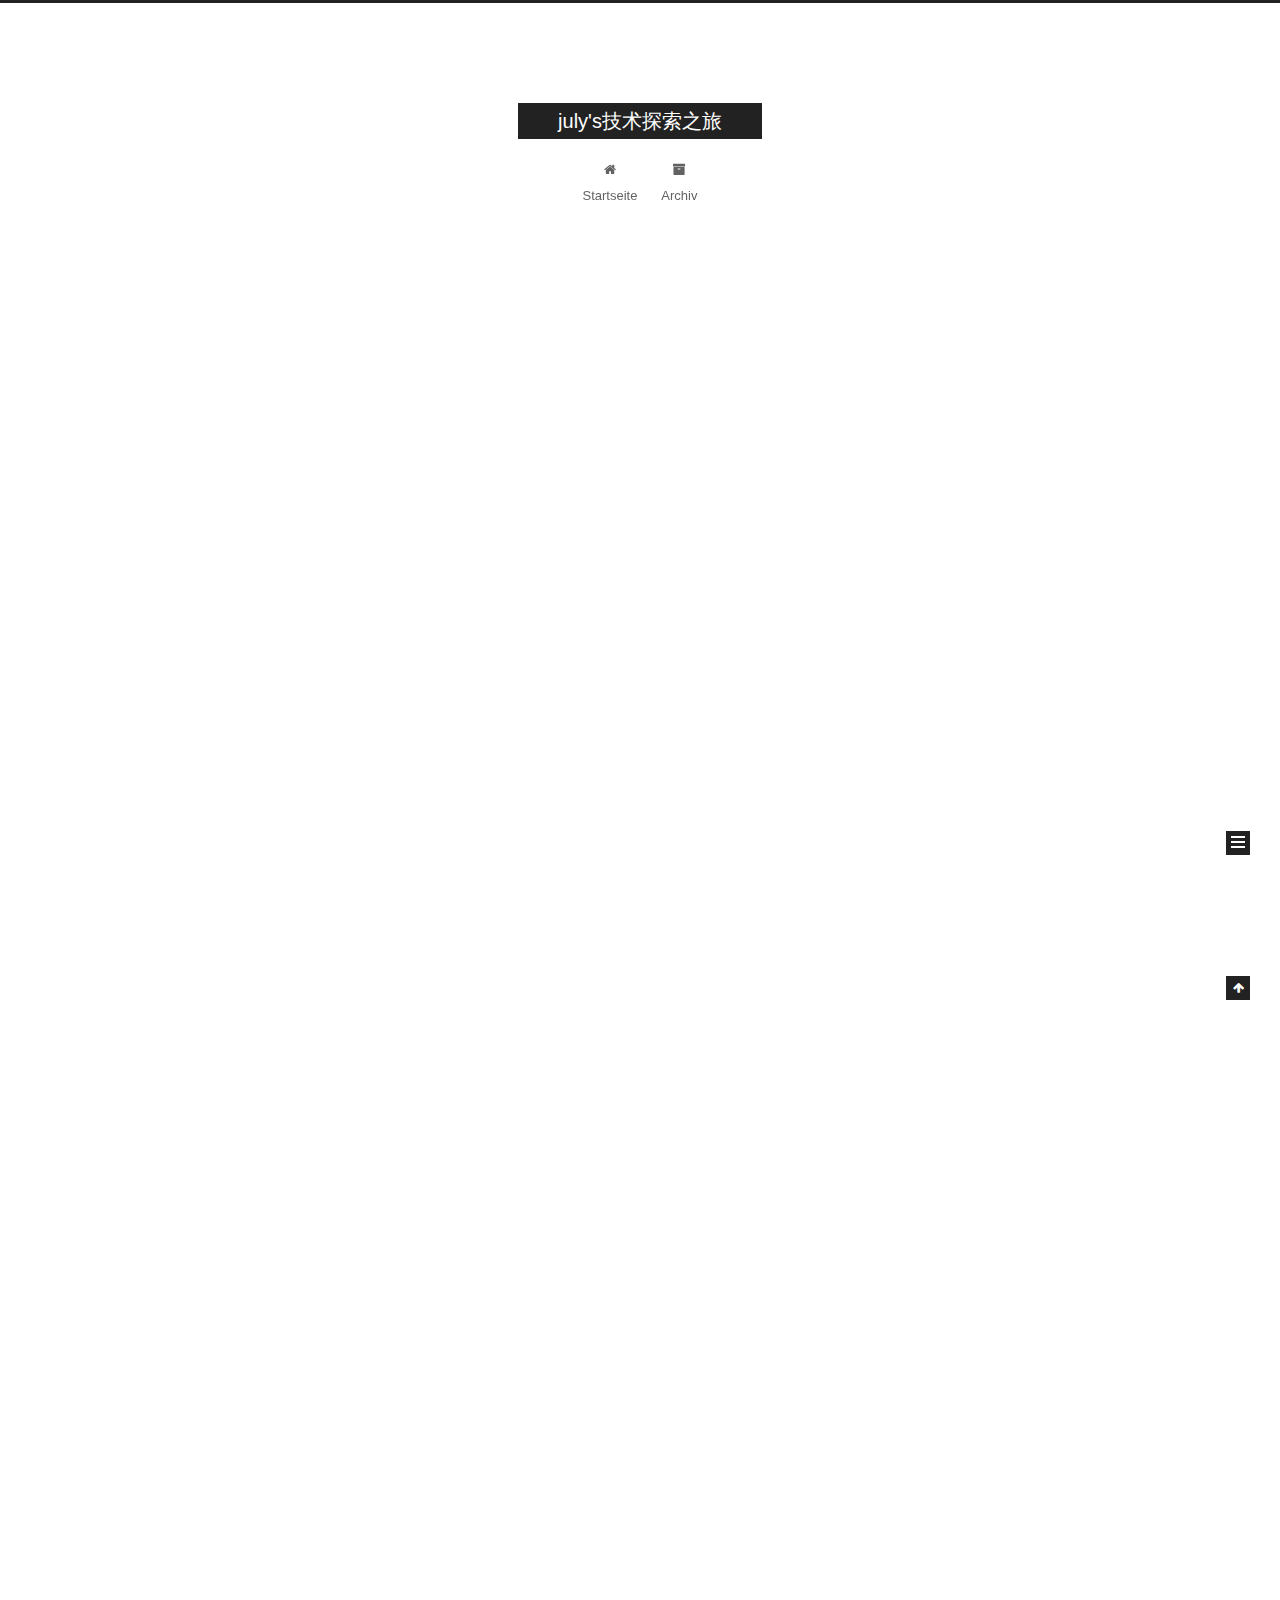
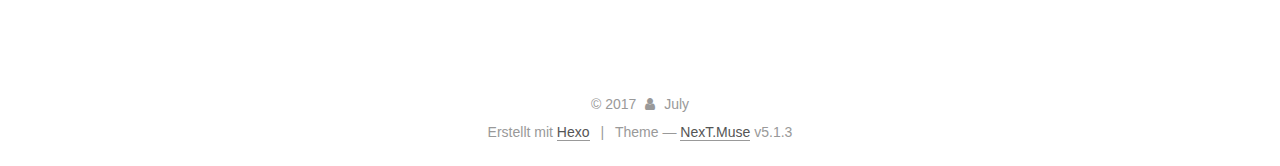
<file: index.html>
<!DOCTYPE html>



  


<html class="theme-next muse use-motion" lang="">
<head>
  <meta charset="UTF-8"/>
<meta http-equiv="X-UA-Compatible" content="IE=edge" />
<meta name="viewport" content="width=device-width, initial-scale=1, maximum-scale=1"/>
<meta name="theme-color" content="#222">









<meta http-equiv="Cache-Control" content="no-transform" />
<meta http-equiv="Cache-Control" content="no-siteapp" />
















  
  
  <link href="/lib/fancybox/source/jquery.fancybox.css?v=2.1.5" rel="stylesheet" type="text/css" />







<link href="/lib/font-awesome/css/font-awesome.min.css?v=4.6.2" rel="stylesheet" type="text/css" />

<link href="/css/main.css?v=5.1.3" rel="stylesheet" type="text/css" />


  <link rel="apple-touch-icon" sizes="180x180" href="/images/apple-touch-icon-next.png?v=5.1.3">


  <link rel="icon" type="image/png" sizes="32x32" href="/images/favicon-32x32-next.png?v=5.1.3">


  <link rel="icon" type="image/png" sizes="16x16" href="/images/favicon-16x16-next.png?v=5.1.3">


  <link rel="mask-icon" href="/images/logo.svg?v=5.1.3" color="#222">





  <meta name="keywords" content="Hexo, NexT" />










<meta property="og:type" content="website">
<meta property="og:title" content="july&#39;s技术探索之旅">
<meta property="og:url" content="http://yoursite.com/index.html">
<meta property="og:site_name" content="july&#39;s技术探索之旅">
<meta name="twitter:card" content="summary">
<meta name="twitter:title" content="july&#39;s技术探索之旅">



<script type="text/javascript" id="hexo.configurations">
  var NexT = window.NexT || {};
  var CONFIG = {
    root: '/',
    scheme: 'Muse',
    version: '5.1.3',
    sidebar: {"position":"left","display":"post","offset":12,"b2t":false,"scrollpercent":false,"onmobile":false},
    fancybox: true,
    tabs: true,
    motion: {"enable":true,"async":false,"transition":{"post_block":"fadeIn","post_header":"slideDownIn","post_body":"slideDownIn","coll_header":"slideLeftIn","sidebar":"slideUpIn"}},
    duoshuo: {
      userId: '0',
      author: 'Author'
    },
    algolia: {
      applicationID: '',
      apiKey: '',
      indexName: '',
      hits: {"per_page":10},
      labels: {"input_placeholder":"Search for Posts","hits_empty":"We didn't find any results for the search: ${query}","hits_stats":"${hits} results found in ${time} ms"}
    }
  };
</script>



  <link rel="canonical" href="http://yoursite.com/"/>





  <title>july's技术探索之旅</title>
  








</head>

<body itemscope itemtype="http://schema.org/WebPage" lang="">

  
  
    
  

  <div class="container sidebar-position-left 
  page-home">
    <div class="headband"></div>

    <header id="header" class="header" itemscope itemtype="http://schema.org/WPHeader">
      <div class="header-inner"><div class="site-brand-wrapper">
  <div class="site-meta ">
    

    <div class="custom-logo-site-title">
      <a href="/"  class="brand" rel="start">
        <span class="logo-line-before"><i></i></span>
        <span class="site-title">july's技术探索之旅</span>
        <span class="logo-line-after"><i></i></span>
      </a>
    </div>
      
        <p class="site-subtitle"></p>
      
  </div>

  <div class="site-nav-toggle">
    <button>
      <span class="btn-bar"></span>
      <span class="btn-bar"></span>
      <span class="btn-bar"></span>
    </button>
  </div>
</div>

<nav class="site-nav">
  

  
    <ul id="menu" class="menu">
      
        
        <li class="menu-item menu-item-home">
          <a href="/" rel="section">
            
              <i class="menu-item-icon fa fa-fw fa-home"></i> <br />
            
            Startseite
          </a>
        </li>
      
        
        <li class="menu-item menu-item-archives">
          <a href="/archives/" rel="section">
            
              <i class="menu-item-icon fa fa-fw fa-archive"></i> <br />
            
            Archiv
          </a>
        </li>
      

      
    </ul>
  

  
</nav>



 </div>
    </header>

    <main id="main" class="main">
      <div class="main-inner">
        <div class="content-wrap">
          <div id="content" class="content">
            
  <section id="posts" class="posts-expand">
    
      

  

  
  
  

  <article class="post post-type-normal" itemscope itemtype="http://schema.org/Article">
  
  
  
  <div class="post-block">
    <link itemprop="mainEntityOfPage" href="http://yoursite.com/2017/11/29/android-wear/">

    <span hidden itemprop="author" itemscope itemtype="http://schema.org/Person">
      <meta itemprop="name" content="July">
      <meta itemprop="description" content="">
      <meta itemprop="image" content="/images/avatar.gif">
    </span>

    <span hidden itemprop="publisher" itemscope itemtype="http://schema.org/Organization">
      <meta itemprop="name" content="july's技术探索之旅">
    </span>

    
      <header class="post-header">

        
        
          <h1 class="post-title" itemprop="name headline">
                
                <a class="post-title-link" href="/2017/11/29/android-wear/" itemprop="url">Unbenannt</a></h1>
        

        <div class="post-meta">
          <span class="post-time">
            
              <span class="post-meta-item-icon">
                <i class="fa fa-calendar-o"></i>
              </span>
              
                <span class="post-meta-item-text">Veröffentlicht am</span>
              
              <time title="Post created" itemprop="dateCreated datePublished" datetime="2017-11-29T16:31:33+08:00">
                2017-11-29
              </time>
            

            

            
          </span>

          

          
            
          

          
          

          

          

          

        </div>
      </header>
    

    
    
    
    <div class="post-body" itemprop="articleBody">

      
      

      
        
          
            <h2 id="android-wear"><a href="#android-wear" class="headerlink" title="android wear"></a>android wear</h2><h2 id="简介"><a href="#简介" class="headerlink" title="简介"></a>简介</h2>
          
        
      
    </div>
    
    
    

    

    

    

    <footer class="post-footer">
      

      

      

      
      
        <div class="post-eof"></div>
      
    </footer>
  </div>
  
  
  
  </article>


    
      

  

  
  
  

  <article class="post post-type-normal" itemscope itemtype="http://schema.org/Article">
  
  
  
  <div class="post-block">
    <link itemprop="mainEntityOfPage" href="http://yoursite.com/2017/11/29/hello-world/">

    <span hidden itemprop="author" itemscope itemtype="http://schema.org/Person">
      <meta itemprop="name" content="July">
      <meta itemprop="description" content="">
      <meta itemprop="image" content="/images/avatar.gif">
    </span>

    <span hidden itemprop="publisher" itemscope itemtype="http://schema.org/Organization">
      <meta itemprop="name" content="july's技术探索之旅">
    </span>

    
      <header class="post-header">

        
        
          <h1 class="post-title" itemprop="name headline">
                
                <a class="post-title-link" href="/2017/11/29/hello-world/" itemprop="url">Hello World</a></h1>
        

        <div class="post-meta">
          <span class="post-time">
            
              <span class="post-meta-item-icon">
                <i class="fa fa-calendar-o"></i>
              </span>
              
                <span class="post-meta-item-text">Veröffentlicht am</span>
              
              <time title="Post created" itemprop="dateCreated datePublished" datetime="2017-11-29T16:01:41+08:00">
                2017-11-29
              </time>
            

            

            
          </span>

          

          
            
          

          
          

          

          

          

        </div>
      </header>
    

    
    
    
    <div class="post-body" itemprop="articleBody">

      
      

      
        
          
            <p>Welcome to <a href="https://hexo.io/" target="_blank" rel="noopener">Hexo</a>! This is your very first post. Check <a href="https://hexo.io/docs/" target="_blank" rel="noopener">documentation</a> for more info. If you get any problems when using Hexo, you can find the answer in <a href="https://hexo.io/docs/troubleshooting.html" target="_blank" rel="noopener">troubleshooting</a> or you can ask me on <a href="https://github.com/hexojs/hexo/issues" target="_blank" rel="noopener">GitHub</a>.</p>
<h2 id="Quick-Start"><a href="#Quick-Start" class="headerlink" title="Quick Start"></a>Quick Start</h2><h3 id="Create-a-new-post"><a href="#Create-a-new-post" class="headerlink" title="Create a new post"></a>Create a new post</h3><figure class="highlight bash"><table><tr><td class="gutter"><pre><span class="line">1</span><br></pre></td><td class="code"><pre><span class="line">$ hexo new <span class="string">"My New Post"</span></span><br></pre></td></tr></table></figure>
<p>More info: <a href="https://hexo.io/docs/writing.html" target="_blank" rel="noopener">Writing</a></p>
<h3 id="Run-server"><a href="#Run-server" class="headerlink" title="Run server"></a>Run server</h3><figure class="highlight bash"><table><tr><td class="gutter"><pre><span class="line">1</span><br></pre></td><td class="code"><pre><span class="line">$ hexo server</span><br></pre></td></tr></table></figure>
<p>More info: <a href="https://hexo.io/docs/server.html" target="_blank" rel="noopener">Server</a></p>
<h3 id="Generate-static-files"><a href="#Generate-static-files" class="headerlink" title="Generate static files"></a>Generate static files</h3><figure class="highlight bash"><table><tr><td class="gutter"><pre><span class="line">1</span><br></pre></td><td class="code"><pre><span class="line">$ hexo generate</span><br></pre></td></tr></table></figure>
<p>More info: <a href="https://hexo.io/docs/generating.html" target="_blank" rel="noopener">Generating</a></p>
<h3 id="Deploy-to-remote-sites"><a href="#Deploy-to-remote-sites" class="headerlink" title="Deploy to remote sites"></a>Deploy to remote sites</h3><figure class="highlight bash"><table><tr><td class="gutter"><pre><span class="line">1</span><br></pre></td><td class="code"><pre><span class="line">$ hexo deploy</span><br></pre></td></tr></table></figure>
<p>More info: <a href="https://hexo.io/docs/deployment.html" target="_blank" rel="noopener">Deployment</a></p>

          
        
      
    </div>
    
    
    

    

    

    

    <footer class="post-footer">
      

      

      

      
      
        <div class="post-eof"></div>
      
    </footer>
  </div>
  
  
  
  </article>


    
  </section>

  


          </div>
          


          

        </div>
        
          
  
  <div class="sidebar-toggle">
    <div class="sidebar-toggle-line-wrap">
      <span class="sidebar-toggle-line sidebar-toggle-line-first"></span>
      <span class="sidebar-toggle-line sidebar-toggle-line-middle"></span>
      <span class="sidebar-toggle-line sidebar-toggle-line-last"></span>
    </div>
  </div>

  <aside id="sidebar" class="sidebar">
    
    <div class="sidebar-inner">

      

      

      <section class="site-overview-wrap sidebar-panel sidebar-panel-active">
        <div class="site-overview">
          <div class="site-author motion-element" itemprop="author" itemscope itemtype="http://schema.org/Person">
            
              <p class="site-author-name" itemprop="name">July</p>
              <p class="site-description motion-element" itemprop="description"></p>
          </div>

          <nav class="site-state motion-element">

            
              <div class="site-state-item site-state-posts">
              
                <a href="/archives/">
              
                  <span class="site-state-item-count">2</span>
                  <span class="site-state-item-name">Artikel</span>
                </a>
              </div>
            

            

            

          </nav>

          

          <div class="links-of-author motion-element">
            
          </div>

          
          

          
          

          

        </div>
      </section>

      

      

    </div>
  </aside>


        
      </div>
    </main>

    <footer id="footer" class="footer">
      <div class="footer-inner">
        <div class="copyright">&copy; <span itemprop="copyrightYear">2017</span>
  <span class="with-love">
    <i class="fa fa-user"></i>
  </span>
  <span class="author" itemprop="copyrightHolder">July</span>

  
</div>


  <div class="powered-by">Erstellt mit  <a class="theme-link" target="_blank" href="https://hexo.io">Hexo</a></div>



  <span class="post-meta-divider">|</span>



  <div class="theme-info">Theme &mdash; <a class="theme-link" target="_blank" href="https://github.com/iissnan/hexo-theme-next">NexT.Muse</a> v5.1.3</div>




        







        
      </div>
    </footer>

    
      <div class="back-to-top">
        <i class="fa fa-arrow-up"></i>
        
      </div>
    

    

  </div>

  

<script type="text/javascript">
  if (Object.prototype.toString.call(window.Promise) !== '[object Function]') {
    window.Promise = null;
  }
</script>









  












  
  
    <script type="text/javascript" src="/lib/jquery/index.js?v=2.1.3"></script>
  

  
  
    <script type="text/javascript" src="/lib/fastclick/lib/fastclick.min.js?v=1.0.6"></script>
  

  
  
    <script type="text/javascript" src="/lib/jquery_lazyload/jquery.lazyload.js?v=1.9.7"></script>
  

  
  
    <script type="text/javascript" src="/lib/velocity/velocity.min.js?v=1.2.1"></script>
  

  
  
    <script type="text/javascript" src="/lib/velocity/velocity.ui.min.js?v=1.2.1"></script>
  

  
  
    <script type="text/javascript" src="/lib/fancybox/source/jquery.fancybox.pack.js?v=2.1.5"></script>
  


  


  <script type="text/javascript" src="/js/src/utils.js?v=5.1.3"></script>

  <script type="text/javascript" src="/js/src/motion.js?v=5.1.3"></script>



  
  

  

  


  <script type="text/javascript" src="/js/src/bootstrap.js?v=5.1.3"></script>



  


  




	





  





  












  





  

  

  

  
  

  

  

  

</body>
</html>
</file>
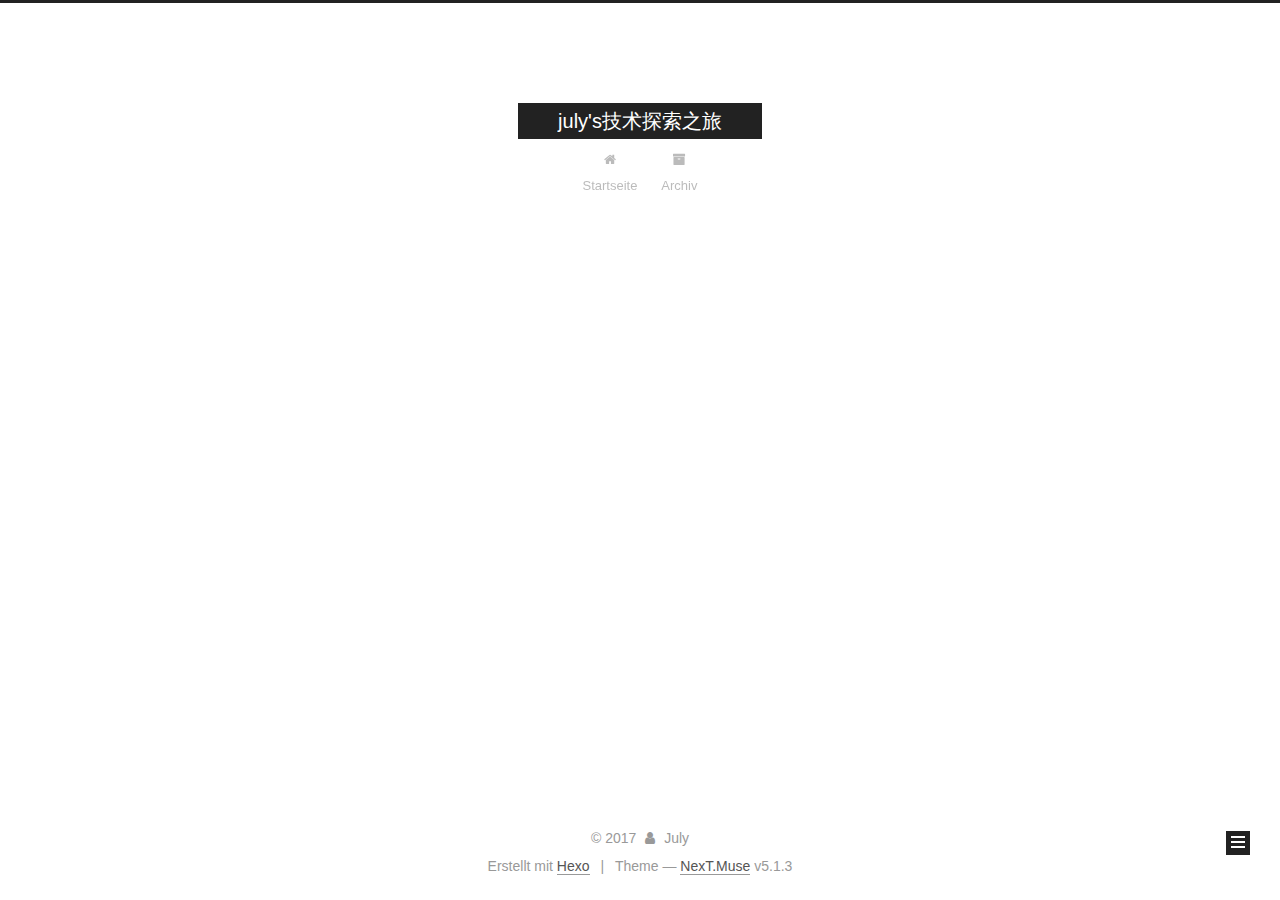
<file: archives/index.html>
<!DOCTYPE html>



  


<html class="theme-next muse use-motion" lang="">
<head>
  <meta charset="UTF-8"/>
<meta http-equiv="X-UA-Compatible" content="IE=edge" />
<meta name="viewport" content="width=device-width, initial-scale=1, maximum-scale=1"/>
<meta name="theme-color" content="#222">









<meta http-equiv="Cache-Control" content="no-transform" />
<meta http-equiv="Cache-Control" content="no-siteapp" />
















  
  
  <link href="/lib/fancybox/source/jquery.fancybox.css?v=2.1.5" rel="stylesheet" type="text/css" />







<link href="/lib/font-awesome/css/font-awesome.min.css?v=4.6.2" rel="stylesheet" type="text/css" />

<link href="/css/main.css?v=5.1.3" rel="stylesheet" type="text/css" />


  <link rel="apple-touch-icon" sizes="180x180" href="/images/apple-touch-icon-next.png?v=5.1.3">


  <link rel="icon" type="image/png" sizes="32x32" href="/images/favicon-32x32-next.png?v=5.1.3">


  <link rel="icon" type="image/png" sizes="16x16" href="/images/favicon-16x16-next.png?v=5.1.3">


  <link rel="mask-icon" href="/images/logo.svg?v=5.1.3" color="#222">





  <meta name="keywords" content="Hexo, NexT" />










<meta property="og:type" content="website">
<meta property="og:title" content="july&#39;s技术探索之旅">
<meta property="og:url" content="http://yoursite.com/archives/index.html">
<meta property="og:site_name" content="july&#39;s技术探索之旅">
<meta name="twitter:card" content="summary">
<meta name="twitter:title" content="july&#39;s技术探索之旅">



<script type="text/javascript" id="hexo.configurations">
  var NexT = window.NexT || {};
  var CONFIG = {
    root: '/',
    scheme: 'Muse',
    version: '5.1.3',
    sidebar: {"position":"left","display":"post","offset":12,"b2t":false,"scrollpercent":false,"onmobile":false},
    fancybox: true,
    tabs: true,
    motion: {"enable":true,"async":false,"transition":{"post_block":"fadeIn","post_header":"slideDownIn","post_body":"slideDownIn","coll_header":"slideLeftIn","sidebar":"slideUpIn"}},
    duoshuo: {
      userId: '0',
      author: 'Author'
    },
    algolia: {
      applicationID: '',
      apiKey: '',
      indexName: '',
      hits: {"per_page":10},
      labels: {"input_placeholder":"Search for Posts","hits_empty":"We didn't find any results for the search: ${query}","hits_stats":"${hits} results found in ${time} ms"}
    }
  };
</script>



  <link rel="canonical" href="http://yoursite.com/archives/"/>





  <title>Archiv | july's技术探索之旅</title>
  








</head>

<body itemscope itemtype="http://schema.org/WebPage" lang="">

  
  
    
  

  <div class="container sidebar-position-left page-archive">
    <div class="headband"></div>

    <header id="header" class="header" itemscope itemtype="http://schema.org/WPHeader">
      <div class="header-inner"><div class="site-brand-wrapper">
  <div class="site-meta ">
    

    <div class="custom-logo-site-title">
      <a href="/"  class="brand" rel="start">
        <span class="logo-line-before"><i></i></span>
        <span class="site-title">july's技术探索之旅</span>
        <span class="logo-line-after"><i></i></span>
      </a>
    </div>
      
        <p class="site-subtitle"></p>
      
  </div>

  <div class="site-nav-toggle">
    <button>
      <span class="btn-bar"></span>
      <span class="btn-bar"></span>
      <span class="btn-bar"></span>
    </button>
  </div>
</div>

<nav class="site-nav">
  

  
    <ul id="menu" class="menu">
      
        
        <li class="menu-item menu-item-home">
          <a href="/" rel="section">
            
              <i class="menu-item-icon fa fa-fw fa-home"></i> <br />
            
            Startseite
          </a>
        </li>
      
        
        <li class="menu-item menu-item-archives">
          <a href="/archives/" rel="section">
            
              <i class="menu-item-icon fa fa-fw fa-archive"></i> <br />
            
            Archiv
          </a>
        </li>
      

      
    </ul>
  

  
</nav>



 </div>
    </header>

    <main id="main" class="main">
      <div class="main-inner">
        <div class="content-wrap">
          <div id="content" class="content">
            

  
  
  
  <div class="post-block archive">
    <div id="posts" class="posts-collapse">
      <span class="archive-move-on"></span>

      <span class="archive-page-counter">
        
        
        
          
        
        Öhm..! Insgesamt 2 Artikel. Bleib dran.
      </span>

      

        
        
        

        
          
          <div class="collection-title">
            <h1 class="archive-year" id="archive-year-2017">2017</h1>
          </div>
        
        

        

  <article class="post post-type-normal" itemscope itemtype="http://schema.org/Article">
    <header class="post-header">

      <h2 class="post-title">
        
            <a class="post-title-link" href="/2017/11/29/android-wear/" itemprop="url">
              
                <span itemprop="name">Unbenannt</span>
              
            </a>
        
      </h2>

      <div class="post-meta">
        <time class="post-time" itemprop="dateCreated"
              datetime="2017-11-29T16:31:33+08:00"
              content="2017-11-29" >
          11-29
        </time>
      </div>

    </header>
  </article>



      

        
        
        

        
        

        

  <article class="post post-type-normal" itemscope itemtype="http://schema.org/Article">
    <header class="post-header">

      <h2 class="post-title">
        
            <a class="post-title-link" href="/2017/11/29/hello-world/" itemprop="url">
              
                <span itemprop="name">Hello World</span>
              
            </a>
        
      </h2>

      <div class="post-meta">
        <time class="post-time" itemprop="dateCreated"
              datetime="2017-11-29T16:01:41+08:00"
              content="2017-11-29" >
          11-29
        </time>
      </div>

    </header>
  </article>



      

    </div>
  </div>
  
  
  

  



          </div>
          


          

        </div>
        
          
  
  <div class="sidebar-toggle">
    <div class="sidebar-toggle-line-wrap">
      <span class="sidebar-toggle-line sidebar-toggle-line-first"></span>
      <span class="sidebar-toggle-line sidebar-toggle-line-middle"></span>
      <span class="sidebar-toggle-line sidebar-toggle-line-last"></span>
    </div>
  </div>

  <aside id="sidebar" class="sidebar">
    
    <div class="sidebar-inner">

      

      

      <section class="site-overview-wrap sidebar-panel sidebar-panel-active">
        <div class="site-overview">
          <div class="site-author motion-element" itemprop="author" itemscope itemtype="http://schema.org/Person">
            
              <p class="site-author-name" itemprop="name">July</p>
              <p class="site-description motion-element" itemprop="description"></p>
          </div>

          <nav class="site-state motion-element">

            
              <div class="site-state-item site-state-posts">
              
                <a href="/archives/">
              
                  <span class="site-state-item-count">2</span>
                  <span class="site-state-item-name">Artikel</span>
                </a>
              </div>
            

            

            

          </nav>

          

          <div class="links-of-author motion-element">
            
          </div>

          
          

          
          

          

        </div>
      </section>

      

      

    </div>
  </aside>


        
      </div>
    </main>

    <footer id="footer" class="footer">
      <div class="footer-inner">
        <div class="copyright">&copy; <span itemprop="copyrightYear">2017</span>
  <span class="with-love">
    <i class="fa fa-user"></i>
  </span>
  <span class="author" itemprop="copyrightHolder">July</span>

  
</div>


  <div class="powered-by">Erstellt mit  <a class="theme-link" target="_blank" href="https://hexo.io">Hexo</a></div>



  <span class="post-meta-divider">|</span>



  <div class="theme-info">Theme &mdash; <a class="theme-link" target="_blank" href="https://github.com/iissnan/hexo-theme-next">NexT.Muse</a> v5.1.3</div>




        







        
      </div>
    </footer>

    
      <div class="back-to-top">
        <i class="fa fa-arrow-up"></i>
        
      </div>
    

    

  </div>

  

<script type="text/javascript">
  if (Object.prototype.toString.call(window.Promise) !== '[object Function]') {
    window.Promise = null;
  }
</script>









  












  
  
    <script type="text/javascript" src="/lib/jquery/index.js?v=2.1.3"></script>
  

  
  
    <script type="text/javascript" src="/lib/fastclick/lib/fastclick.min.js?v=1.0.6"></script>
  

  
  
    <script type="text/javascript" src="/lib/jquery_lazyload/jquery.lazyload.js?v=1.9.7"></script>
  

  
  
    <script type="text/javascript" src="/lib/velocity/velocity.min.js?v=1.2.1"></script>
  

  
  
    <script type="text/javascript" src="/lib/velocity/velocity.ui.min.js?v=1.2.1"></script>
  

  
  
    <script type="text/javascript" src="/lib/fancybox/source/jquery.fancybox.pack.js?v=2.1.5"></script>
  


  


  <script type="text/javascript" src="/js/src/utils.js?v=5.1.3"></script>

  <script type="text/javascript" src="/js/src/motion.js?v=5.1.3"></script>



  
  

  

  


  <script type="text/javascript" src="/js/src/bootstrap.js?v=5.1.3"></script>



  


  




	





  





  












  





  

  

  

  
  

  

  

  

</body>
</html>
</file>
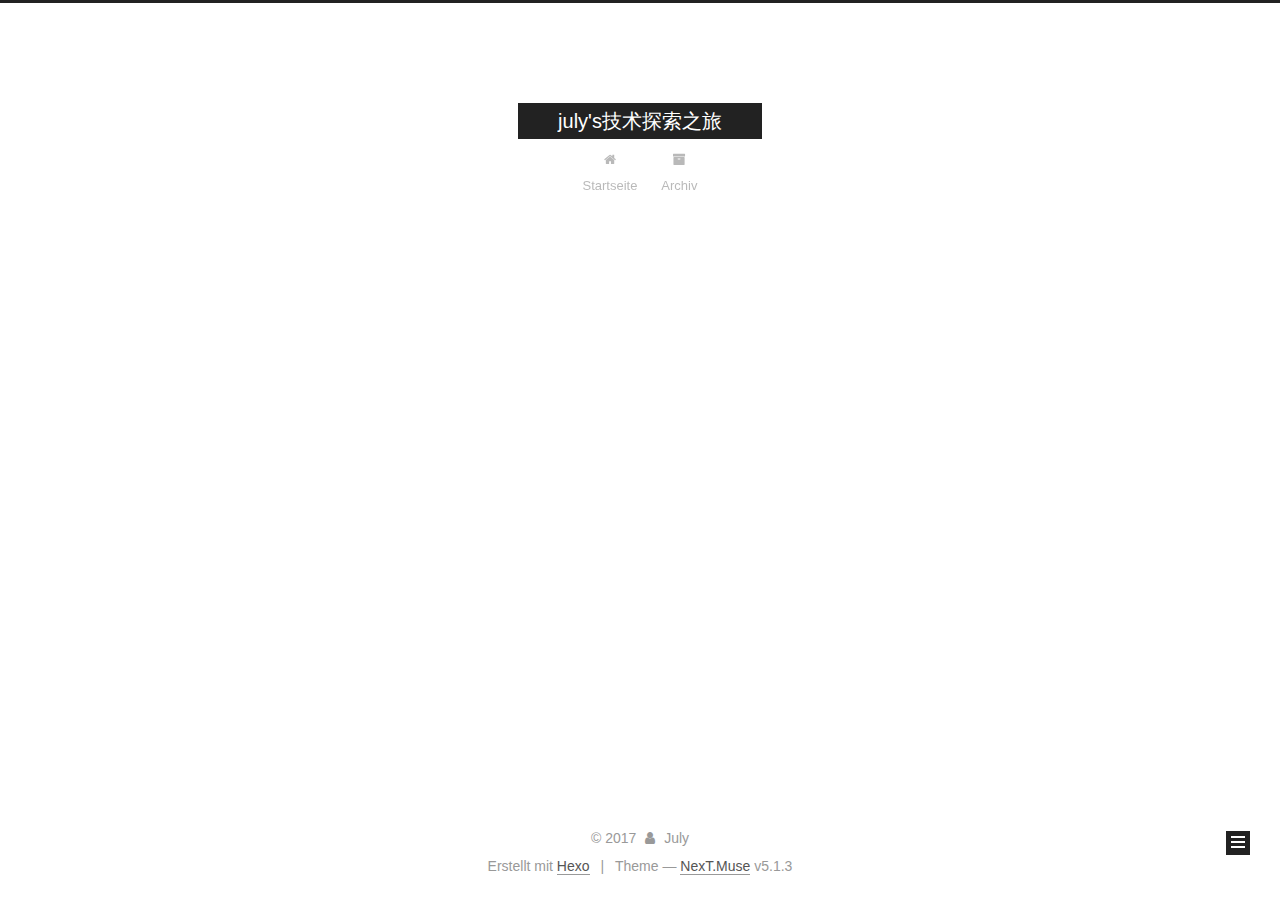
<file: archives/2017/index.html>
<!DOCTYPE html>



  


<html class="theme-next muse use-motion" lang="">
<head>
  <meta charset="UTF-8"/>
<meta http-equiv="X-UA-Compatible" content="IE=edge" />
<meta name="viewport" content="width=device-width, initial-scale=1, maximum-scale=1"/>
<meta name="theme-color" content="#222">









<meta http-equiv="Cache-Control" content="no-transform" />
<meta http-equiv="Cache-Control" content="no-siteapp" />
















  
  
  <link href="/lib/fancybox/source/jquery.fancybox.css?v=2.1.5" rel="stylesheet" type="text/css" />







<link href="/lib/font-awesome/css/font-awesome.min.css?v=4.6.2" rel="stylesheet" type="text/css" />

<link href="/css/main.css?v=5.1.3" rel="stylesheet" type="text/css" />


  <link rel="apple-touch-icon" sizes="180x180" href="/images/apple-touch-icon-next.png?v=5.1.3">


  <link rel="icon" type="image/png" sizes="32x32" href="/images/favicon-32x32-next.png?v=5.1.3">


  <link rel="icon" type="image/png" sizes="16x16" href="/images/favicon-16x16-next.png?v=5.1.3">


  <link rel="mask-icon" href="/images/logo.svg?v=5.1.3" color="#222">





  <meta name="keywords" content="Hexo, NexT" />










<meta property="og:type" content="website">
<meta property="og:title" content="july&#39;s技术探索之旅">
<meta property="og:url" content="http://yoursite.com/archives/2017/index.html">
<meta property="og:site_name" content="july&#39;s技术探索之旅">
<meta name="twitter:card" content="summary">
<meta name="twitter:title" content="july&#39;s技术探索之旅">



<script type="text/javascript" id="hexo.configurations">
  var NexT = window.NexT || {};
  var CONFIG = {
    root: '/',
    scheme: 'Muse',
    version: '5.1.3',
    sidebar: {"position":"left","display":"post","offset":12,"b2t":false,"scrollpercent":false,"onmobile":false},
    fancybox: true,
    tabs: true,
    motion: {"enable":true,"async":false,"transition":{"post_block":"fadeIn","post_header":"slideDownIn","post_body":"slideDownIn","coll_header":"slideLeftIn","sidebar":"slideUpIn"}},
    duoshuo: {
      userId: '0',
      author: 'Author'
    },
    algolia: {
      applicationID: '',
      apiKey: '',
      indexName: '',
      hits: {"per_page":10},
      labels: {"input_placeholder":"Search for Posts","hits_empty":"We didn't find any results for the search: ${query}","hits_stats":"${hits} results found in ${time} ms"}
    }
  };
</script>



  <link rel="canonical" href="http://yoursite.com/archives/2017/"/>





  <title>Archiv | july's技术探索之旅</title>
  








</head>

<body itemscope itemtype="http://schema.org/WebPage" lang="">

  
  
    
  

  <div class="container sidebar-position-left page-archive">
    <div class="headband"></div>

    <header id="header" class="header" itemscope itemtype="http://schema.org/WPHeader">
      <div class="header-inner"><div class="site-brand-wrapper">
  <div class="site-meta ">
    

    <div class="custom-logo-site-title">
      <a href="/"  class="brand" rel="start">
        <span class="logo-line-before"><i></i></span>
        <span class="site-title">july's技术探索之旅</span>
        <span class="logo-line-after"><i></i></span>
      </a>
    </div>
      
        <p class="site-subtitle"></p>
      
  </div>

  <div class="site-nav-toggle">
    <button>
      <span class="btn-bar"></span>
      <span class="btn-bar"></span>
      <span class="btn-bar"></span>
    </button>
  </div>
</div>

<nav class="site-nav">
  

  
    <ul id="menu" class="menu">
      
        
        <li class="menu-item menu-item-home">
          <a href="/" rel="section">
            
              <i class="menu-item-icon fa fa-fw fa-home"></i> <br />
            
            Startseite
          </a>
        </li>
      
        
        <li class="menu-item menu-item-archives">
          <a href="/archives/" rel="section">
            
              <i class="menu-item-icon fa fa-fw fa-archive"></i> <br />
            
            Archiv
          </a>
        </li>
      

      
    </ul>
  

  
</nav>



 </div>
    </header>

    <main id="main" class="main">
      <div class="main-inner">
        <div class="content-wrap">
          <div id="content" class="content">
            

  
  
  
  <div class="post-block archive">
    <div id="posts" class="posts-collapse">
      <span class="archive-move-on"></span>

      <span class="archive-page-counter">
        
        
        
          
        
        Öhm..! Insgesamt 2 Artikel. Bleib dran.
      </span>

      

        
        
        

        
          
          <div class="collection-title">
            <h1 class="archive-year" id="archive-year-2017">2017</h1>
          </div>
        
        

        

  <article class="post post-type-normal" itemscope itemtype="http://schema.org/Article">
    <header class="post-header">

      <h2 class="post-title">
        
            <a class="post-title-link" href="/2017/11/29/android-wear/" itemprop="url">
              
                <span itemprop="name">Unbenannt</span>
              
            </a>
        
      </h2>

      <div class="post-meta">
        <time class="post-time" itemprop="dateCreated"
              datetime="2017-11-29T16:31:33+08:00"
              content="2017-11-29" >
          11-29
        </time>
      </div>

    </header>
  </article>



      

        
        
        

        
        

        

  <article class="post post-type-normal" itemscope itemtype="http://schema.org/Article">
    <header class="post-header">

      <h2 class="post-title">
        
            <a class="post-title-link" href="/2017/11/29/hello-world/" itemprop="url">
              
                <span itemprop="name">Hello World</span>
              
            </a>
        
      </h2>

      <div class="post-meta">
        <time class="post-time" itemprop="dateCreated"
              datetime="2017-11-29T16:01:41+08:00"
              content="2017-11-29" >
          11-29
        </time>
      </div>

    </header>
  </article>



      

    </div>
  </div>
  
  
  

  



          </div>
          


          

        </div>
        
          
  
  <div class="sidebar-toggle">
    <div class="sidebar-toggle-line-wrap">
      <span class="sidebar-toggle-line sidebar-toggle-line-first"></span>
      <span class="sidebar-toggle-line sidebar-toggle-line-middle"></span>
      <span class="sidebar-toggle-line sidebar-toggle-line-last"></span>
    </div>
  </div>

  <aside id="sidebar" class="sidebar">
    
    <div class="sidebar-inner">

      

      

      <section class="site-overview-wrap sidebar-panel sidebar-panel-active">
        <div class="site-overview">
          <div class="site-author motion-element" itemprop="author" itemscope itemtype="http://schema.org/Person">
            
              <p class="site-author-name" itemprop="name">July</p>
              <p class="site-description motion-element" itemprop="description"></p>
          </div>

          <nav class="site-state motion-element">

            
              <div class="site-state-item site-state-posts">
              
                <a href="/archives/">
              
                  <span class="site-state-item-count">2</span>
                  <span class="site-state-item-name">Artikel</span>
                </a>
              </div>
            

            

            

          </nav>

          

          <div class="links-of-author motion-element">
            
          </div>

          
          

          
          

          

        </div>
      </section>

      

      

    </div>
  </aside>


        
      </div>
    </main>

    <footer id="footer" class="footer">
      <div class="footer-inner">
        <div class="copyright">&copy; <span itemprop="copyrightYear">2017</span>
  <span class="with-love">
    <i class="fa fa-user"></i>
  </span>
  <span class="author" itemprop="copyrightHolder">July</span>

  
</div>


  <div class="powered-by">Erstellt mit  <a class="theme-link" target="_blank" href="https://hexo.io">Hexo</a></div>



  <span class="post-meta-divider">|</span>



  <div class="theme-info">Theme &mdash; <a class="theme-link" target="_blank" href="https://github.com/iissnan/hexo-theme-next">NexT.Muse</a> v5.1.3</div>




        







        
      </div>
    </footer>

    
      <div class="back-to-top">
        <i class="fa fa-arrow-up"></i>
        
      </div>
    

    

  </div>

  

<script type="text/javascript">
  if (Object.prototype.toString.call(window.Promise) !== '[object Function]') {
    window.Promise = null;
  }
</script>









  












  
  
    <script type="text/javascript" src="/lib/jquery/index.js?v=2.1.3"></script>
  

  
  
    <script type="text/javascript" src="/lib/fastclick/lib/fastclick.min.js?v=1.0.6"></script>
  

  
  
    <script type="text/javascript" src="/lib/jquery_lazyload/jquery.lazyload.js?v=1.9.7"></script>
  

  
  
    <script type="text/javascript" src="/lib/velocity/velocity.min.js?v=1.2.1"></script>
  

  
  
    <script type="text/javascript" src="/lib/velocity/velocity.ui.min.js?v=1.2.1"></script>
  

  
  
    <script type="text/javascript" src="/lib/fancybox/source/jquery.fancybox.pack.js?v=2.1.5"></script>
  


  


  <script type="text/javascript" src="/js/src/utils.js?v=5.1.3"></script>

  <script type="text/javascript" src="/js/src/motion.js?v=5.1.3"></script>



  
  

  

  


  <script type="text/javascript" src="/js/src/bootstrap.js?v=5.1.3"></script>



  


  




	





  





  












  





  

  

  

  
  

  

  

  

</body>
</html>
</file>
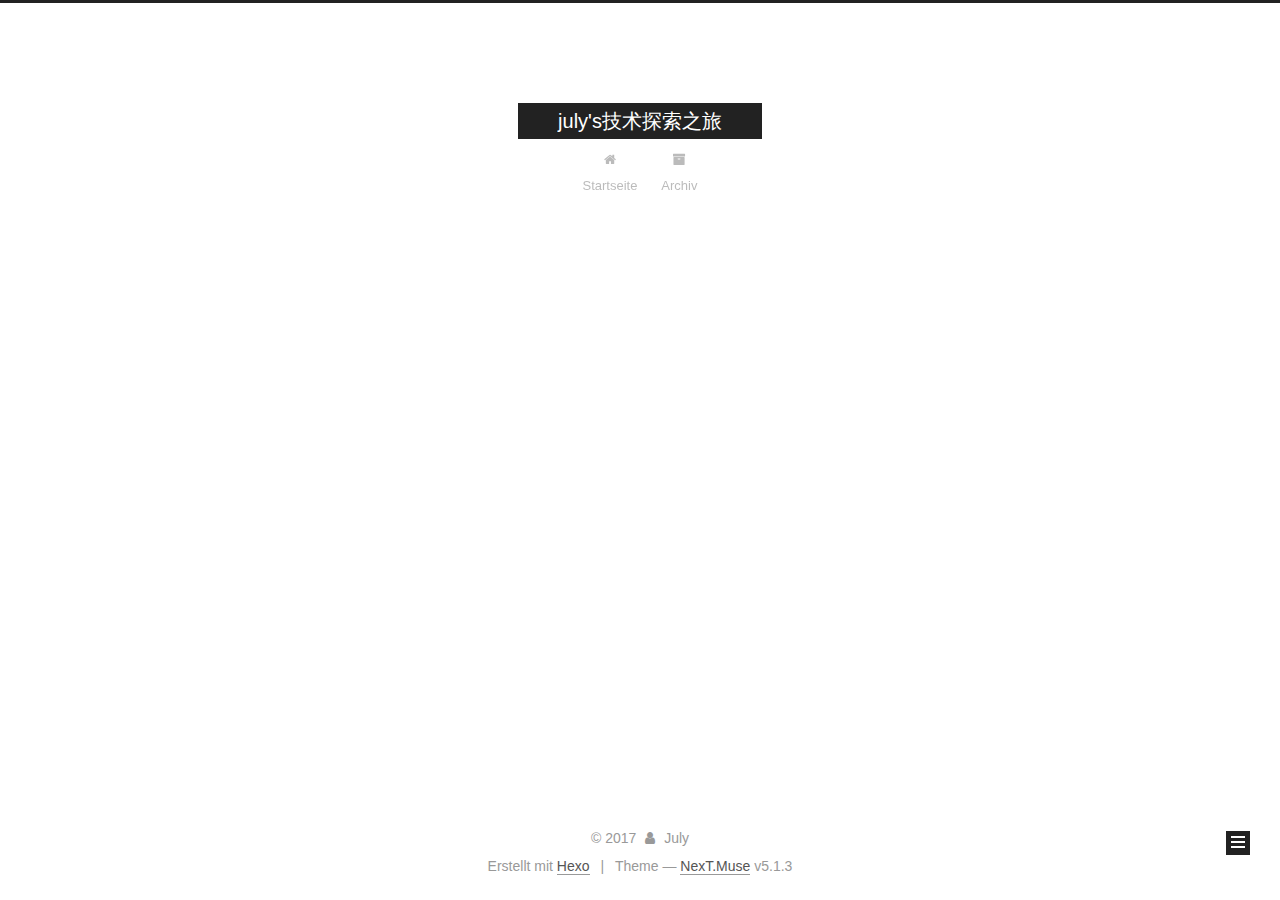
<file: archives/2017/11/index.html>
<!DOCTYPE html>



  


<html class="theme-next muse use-motion" lang="">
<head>
  <meta charset="UTF-8"/>
<meta http-equiv="X-UA-Compatible" content="IE=edge" />
<meta name="viewport" content="width=device-width, initial-scale=1, maximum-scale=1"/>
<meta name="theme-color" content="#222">









<meta http-equiv="Cache-Control" content="no-transform" />
<meta http-equiv="Cache-Control" content="no-siteapp" />
















  
  
  <link href="/lib/fancybox/source/jquery.fancybox.css?v=2.1.5" rel="stylesheet" type="text/css" />







<link href="/lib/font-awesome/css/font-awesome.min.css?v=4.6.2" rel="stylesheet" type="text/css" />

<link href="/css/main.css?v=5.1.3" rel="stylesheet" type="text/css" />


  <link rel="apple-touch-icon" sizes="180x180" href="/images/apple-touch-icon-next.png?v=5.1.3">


  <link rel="icon" type="image/png" sizes="32x32" href="/images/favicon-32x32-next.png?v=5.1.3">


  <link rel="icon" type="image/png" sizes="16x16" href="/images/favicon-16x16-next.png?v=5.1.3">


  <link rel="mask-icon" href="/images/logo.svg?v=5.1.3" color="#222">





  <meta name="keywords" content="Hexo, NexT" />










<meta property="og:type" content="website">
<meta property="og:title" content="july&#39;s技术探索之旅">
<meta property="og:url" content="http://yoursite.com/archives/2017/11/index.html">
<meta property="og:site_name" content="july&#39;s技术探索之旅">
<meta name="twitter:card" content="summary">
<meta name="twitter:title" content="july&#39;s技术探索之旅">



<script type="text/javascript" id="hexo.configurations">
  var NexT = window.NexT || {};
  var CONFIG = {
    root: '/',
    scheme: 'Muse',
    version: '5.1.3',
    sidebar: {"position":"left","display":"post","offset":12,"b2t":false,"scrollpercent":false,"onmobile":false},
    fancybox: true,
    tabs: true,
    motion: {"enable":true,"async":false,"transition":{"post_block":"fadeIn","post_header":"slideDownIn","post_body":"slideDownIn","coll_header":"slideLeftIn","sidebar":"slideUpIn"}},
    duoshuo: {
      userId: '0',
      author: 'Author'
    },
    algolia: {
      applicationID: '',
      apiKey: '',
      indexName: '',
      hits: {"per_page":10},
      labels: {"input_placeholder":"Search for Posts","hits_empty":"We didn't find any results for the search: ${query}","hits_stats":"${hits} results found in ${time} ms"}
    }
  };
</script>



  <link rel="canonical" href="http://yoursite.com/archives/2017/11/"/>





  <title>Archiv | july's技术探索之旅</title>
  








</head>

<body itemscope itemtype="http://schema.org/WebPage" lang="">

  
  
    
  

  <div class="container sidebar-position-left page-archive">
    <div class="headband"></div>

    <header id="header" class="header" itemscope itemtype="http://schema.org/WPHeader">
      <div class="header-inner"><div class="site-brand-wrapper">
  <div class="site-meta ">
    

    <div class="custom-logo-site-title">
      <a href="/"  class="brand" rel="start">
        <span class="logo-line-before"><i></i></span>
        <span class="site-title">july's技术探索之旅</span>
        <span class="logo-line-after"><i></i></span>
      </a>
    </div>
      
        <p class="site-subtitle"></p>
      
  </div>

  <div class="site-nav-toggle">
    <button>
      <span class="btn-bar"></span>
      <span class="btn-bar"></span>
      <span class="btn-bar"></span>
    </button>
  </div>
</div>

<nav class="site-nav">
  

  
    <ul id="menu" class="menu">
      
        
        <li class="menu-item menu-item-home">
          <a href="/" rel="section">
            
              <i class="menu-item-icon fa fa-fw fa-home"></i> <br />
            
            Startseite
          </a>
        </li>
      
        
        <li class="menu-item menu-item-archives">
          <a href="/archives/" rel="section">
            
              <i class="menu-item-icon fa fa-fw fa-archive"></i> <br />
            
            Archiv
          </a>
        </li>
      

      
    </ul>
  

  
</nav>



 </div>
    </header>

    <main id="main" class="main">
      <div class="main-inner">
        <div class="content-wrap">
          <div id="content" class="content">
            

  
  
  
  <div class="post-block archive">
    <div id="posts" class="posts-collapse">
      <span class="archive-move-on"></span>

      <span class="archive-page-counter">
        
        
        
          
        
        Öhm..! Insgesamt 2 Artikel. Bleib dran.
      </span>

      

        
        
        

        
          
          <div class="collection-title">
            <h1 class="archive-year" id="archive-year-2017">2017</h1>
          </div>
        
        

        

  <article class="post post-type-normal" itemscope itemtype="http://schema.org/Article">
    <header class="post-header">

      <h2 class="post-title">
        
            <a class="post-title-link" href="/2017/11/29/android-wear/" itemprop="url">
              
                <span itemprop="name">Unbenannt</span>
              
            </a>
        
      </h2>

      <div class="post-meta">
        <time class="post-time" itemprop="dateCreated"
              datetime="2017-11-29T16:31:33+08:00"
              content="2017-11-29" >
          11-29
        </time>
      </div>

    </header>
  </article>



      

        
        
        

        
        

        

  <article class="post post-type-normal" itemscope itemtype="http://schema.org/Article">
    <header class="post-header">

      <h2 class="post-title">
        
            <a class="post-title-link" href="/2017/11/29/hello-world/" itemprop="url">
              
                <span itemprop="name">Hello World</span>
              
            </a>
        
      </h2>

      <div class="post-meta">
        <time class="post-time" itemprop="dateCreated"
              datetime="2017-11-29T16:01:41+08:00"
              content="2017-11-29" >
          11-29
        </time>
      </div>

    </header>
  </article>



      

    </div>
  </div>
  
  
  

  



          </div>
          


          

        </div>
        
          
  
  <div class="sidebar-toggle">
    <div class="sidebar-toggle-line-wrap">
      <span class="sidebar-toggle-line sidebar-toggle-line-first"></span>
      <span class="sidebar-toggle-line sidebar-toggle-line-middle"></span>
      <span class="sidebar-toggle-line sidebar-toggle-line-last"></span>
    </div>
  </div>

  <aside id="sidebar" class="sidebar">
    
    <div class="sidebar-inner">

      

      

      <section class="site-overview-wrap sidebar-panel sidebar-panel-active">
        <div class="site-overview">
          <div class="site-author motion-element" itemprop="author" itemscope itemtype="http://schema.org/Person">
            
              <p class="site-author-name" itemprop="name">July</p>
              <p class="site-description motion-element" itemprop="description"></p>
          </div>

          <nav class="site-state motion-element">

            
              <div class="site-state-item site-state-posts">
              
                <a href="/archives/">
              
                  <span class="site-state-item-count">2</span>
                  <span class="site-state-item-name">Artikel</span>
                </a>
              </div>
            

            

            

          </nav>

          

          <div class="links-of-author motion-element">
            
          </div>

          
          

          
          

          

        </div>
      </section>

      

      

    </div>
  </aside>


        
      </div>
    </main>

    <footer id="footer" class="footer">
      <div class="footer-inner">
        <div class="copyright">&copy; <span itemprop="copyrightYear">2017</span>
  <span class="with-love">
    <i class="fa fa-user"></i>
  </span>
  <span class="author" itemprop="copyrightHolder">July</span>

  
</div>


  <div class="powered-by">Erstellt mit  <a class="theme-link" target="_blank" href="https://hexo.io">Hexo</a></div>



  <span class="post-meta-divider">|</span>



  <div class="theme-info">Theme &mdash; <a class="theme-link" target="_blank" href="https://github.com/iissnan/hexo-theme-next">NexT.Muse</a> v5.1.3</div>




        







        
      </div>
    </footer>

    
      <div class="back-to-top">
        <i class="fa fa-arrow-up"></i>
        
      </div>
    

    

  </div>

  

<script type="text/javascript">
  if (Object.prototype.toString.call(window.Promise) !== '[object Function]') {
    window.Promise = null;
  }
</script>









  












  
  
    <script type="text/javascript" src="/lib/jquery/index.js?v=2.1.3"></script>
  

  
  
    <script type="text/javascript" src="/lib/fastclick/lib/fastclick.min.js?v=1.0.6"></script>
  

  
  
    <script type="text/javascript" src="/lib/jquery_lazyload/jquery.lazyload.js?v=1.9.7"></script>
  

  
  
    <script type="text/javascript" src="/lib/velocity/velocity.min.js?v=1.2.1"></script>
  

  
  
    <script type="text/javascript" src="/lib/velocity/velocity.ui.min.js?v=1.2.1"></script>
  

  
  
    <script type="text/javascript" src="/lib/fancybox/source/jquery.fancybox.pack.js?v=2.1.5"></script>
  


  


  <script type="text/javascript" src="/js/src/utils.js?v=5.1.3"></script>

  <script type="text/javascript" src="/js/src/motion.js?v=5.1.3"></script>



  
  

  

  


  <script type="text/javascript" src="/js/src/bootstrap.js?v=5.1.3"></script>



  


  




	





  





  












  





  

  

  

  
  

  

  

  

</body>
</html>
</file>
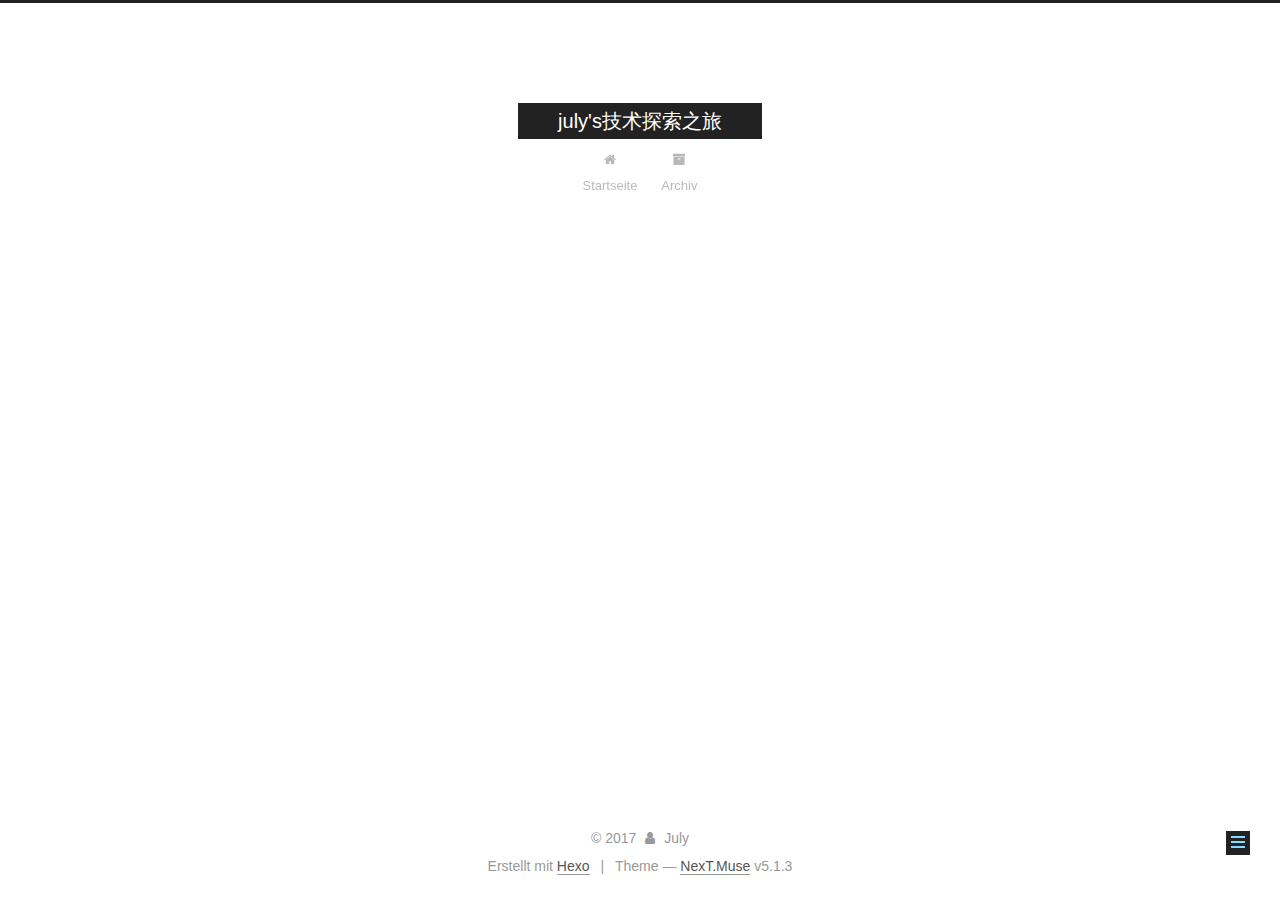
<file: 2017/11/29/android-wear/index.html>
<!DOCTYPE html>



  


<html class="theme-next muse use-motion" lang="">
<head>
  <meta charset="UTF-8"/>
<meta http-equiv="X-UA-Compatible" content="IE=edge" />
<meta name="viewport" content="width=device-width, initial-scale=1, maximum-scale=1"/>
<meta name="theme-color" content="#222">









<meta http-equiv="Cache-Control" content="no-transform" />
<meta http-equiv="Cache-Control" content="no-siteapp" />
















  
  
  <link href="/lib/fancybox/source/jquery.fancybox.css?v=2.1.5" rel="stylesheet" type="text/css" />







<link href="/lib/font-awesome/css/font-awesome.min.css?v=4.6.2" rel="stylesheet" type="text/css" />

<link href="/css/main.css?v=5.1.3" rel="stylesheet" type="text/css" />


  <link rel="apple-touch-icon" sizes="180x180" href="/images/apple-touch-icon-next.png?v=5.1.3">


  <link rel="icon" type="image/png" sizes="32x32" href="/images/favicon-32x32-next.png?v=5.1.3">


  <link rel="icon" type="image/png" sizes="16x16" href="/images/favicon-16x16-next.png?v=5.1.3">


  <link rel="mask-icon" href="/images/logo.svg?v=5.1.3" color="#222">





  <meta name="keywords" content="Hexo, NexT" />










<meta name="description" content="android wear简介">
<meta property="og:type" content="article">
<meta property="og:title" content="july&#39;s技术探索之旅">
<meta property="og:url" content="http://yoursite.com/2017/11/29/android-wear/index.html">
<meta property="og:site_name" content="july&#39;s技术探索之旅">
<meta property="og:description" content="android wear简介">
<meta property="og:updated_time" content="2017-11-29T08:31:52.309Z">
<meta name="twitter:card" content="summary">
<meta name="twitter:title" content="july&#39;s技术探索之旅">
<meta name="twitter:description" content="android wear简介">



<script type="text/javascript" id="hexo.configurations">
  var NexT = window.NexT || {};
  var CONFIG = {
    root: '/',
    scheme: 'Muse',
    version: '5.1.3',
    sidebar: {"position":"left","display":"post","offset":12,"b2t":false,"scrollpercent":false,"onmobile":false},
    fancybox: true,
    tabs: true,
    motion: {"enable":true,"async":false,"transition":{"post_block":"fadeIn","post_header":"slideDownIn","post_body":"slideDownIn","coll_header":"slideLeftIn","sidebar":"slideUpIn"}},
    duoshuo: {
      userId: '0',
      author: 'Author'
    },
    algolia: {
      applicationID: '',
      apiKey: '',
      indexName: '',
      hits: {"per_page":10},
      labels: {"input_placeholder":"Search for Posts","hits_empty":"We didn't find any results for the search: ${query}","hits_stats":"${hits} results found in ${time} ms"}
    }
  };
</script>



  <link rel="canonical" href="http://yoursite.com/2017/11/29/android-wear/"/>





  <title> | july's技术探索之旅</title>
  








</head>

<body itemscope itemtype="http://schema.org/WebPage" lang="">

  
  
    
  

  <div class="container sidebar-position-left page-post-detail">
    <div class="headband"></div>

    <header id="header" class="header" itemscope itemtype="http://schema.org/WPHeader">
      <div class="header-inner"><div class="site-brand-wrapper">
  <div class="site-meta ">
    

    <div class="custom-logo-site-title">
      <a href="/"  class="brand" rel="start">
        <span class="logo-line-before"><i></i></span>
        <span class="site-title">july's技术探索之旅</span>
        <span class="logo-line-after"><i></i></span>
      </a>
    </div>
      
        <p class="site-subtitle"></p>
      
  </div>

  <div class="site-nav-toggle">
    <button>
      <span class="btn-bar"></span>
      <span class="btn-bar"></span>
      <span class="btn-bar"></span>
    </button>
  </div>
</div>

<nav class="site-nav">
  

  
    <ul id="menu" class="menu">
      
        
        <li class="menu-item menu-item-home">
          <a href="/" rel="section">
            
              <i class="menu-item-icon fa fa-fw fa-home"></i> <br />
            
            Startseite
          </a>
        </li>
      
        
        <li class="menu-item menu-item-archives">
          <a href="/archives/" rel="section">
            
              <i class="menu-item-icon fa fa-fw fa-archive"></i> <br />
            
            Archiv
          </a>
        </li>
      

      
    </ul>
  

  
</nav>



 </div>
    </header>

    <main id="main" class="main">
      <div class="main-inner">
        <div class="content-wrap">
          <div id="content" class="content">
            

  <div id="posts" class="posts-expand">
    

  

  
  
  

  <article class="post post-type-normal" itemscope itemtype="http://schema.org/Article">
  
  
  
  <div class="post-block">
    <link itemprop="mainEntityOfPage" href="http://yoursite.com/2017/11/29/android-wear/">

    <span hidden itemprop="author" itemscope itemtype="http://schema.org/Person">
      <meta itemprop="name" content="July">
      <meta itemprop="description" content="">
      <meta itemprop="image" content="/images/avatar.gif">
    </span>

    <span hidden itemprop="publisher" itemscope itemtype="http://schema.org/Organization">
      <meta itemprop="name" content="july's技术探索之旅">
    </span>

    
      <header class="post-header">

        
        
          <h1 class="post-title" itemprop="name headline"></h1>
        

        <div class="post-meta">
          <span class="post-time">
            
              <span class="post-meta-item-icon">
                <i class="fa fa-calendar-o"></i>
              </span>
              
                <span class="post-meta-item-text">Veröffentlicht am</span>
              
              <time title="Post created" itemprop="dateCreated datePublished" datetime="2017-11-29T16:31:33+08:00">
                2017-11-29
              </time>
            

            

            
          </span>

          

          
            
          

          
          

          

          

          

        </div>
      </header>
    

    
    
    
    <div class="post-body" itemprop="articleBody">

      
      

      
        <h2 id="android-wear"><a href="#android-wear" class="headerlink" title="android wear"></a>android wear</h2><h2 id="简介"><a href="#简介" class="headerlink" title="简介"></a>简介</h2>
      
    </div>
    
    
    

    

    

    

    <footer class="post-footer">
      

      
      
      

      
        <div class="post-nav">
          <div class="post-nav-next post-nav-item">
            
              <a href="/2017/11/29/hello-world/" rel="next" title="Hello World">
                <i class="fa fa-chevron-left"></i> Hello World
              </a>
            
          </div>

          <span class="post-nav-divider"></span>

          <div class="post-nav-prev post-nav-item">
            
          </div>
        </div>
      

      
      
    </footer>
  </div>
  
  
  
  </article>



    <div class="post-spread">
      
    </div>
  </div>


          </div>
          


          

  



        </div>
        
          
  
  <div class="sidebar-toggle">
    <div class="sidebar-toggle-line-wrap">
      <span class="sidebar-toggle-line sidebar-toggle-line-first"></span>
      <span class="sidebar-toggle-line sidebar-toggle-line-middle"></span>
      <span class="sidebar-toggle-line sidebar-toggle-line-last"></span>
    </div>
  </div>

  <aside id="sidebar" class="sidebar">
    
    <div class="sidebar-inner">

      

      
        <ul class="sidebar-nav motion-element">
          <li class="sidebar-nav-toc sidebar-nav-active" data-target="post-toc-wrap">
            Inhaltsverzeichnis
          </li>
          <li class="sidebar-nav-overview" data-target="site-overview-wrap">
            Übersicht
          </li>
        </ul>
      

      <section class="site-overview-wrap sidebar-panel">
        <div class="site-overview">
          <div class="site-author motion-element" itemprop="author" itemscope itemtype="http://schema.org/Person">
            
              <p class="site-author-name" itemprop="name">July</p>
              <p class="site-description motion-element" itemprop="description"></p>
          </div>

          <nav class="site-state motion-element">

            
              <div class="site-state-item site-state-posts">
              
                <a href="/archives/">
              
                  <span class="site-state-item-count">2</span>
                  <span class="site-state-item-name">Artikel</span>
                </a>
              </div>
            

            

            

          </nav>

          

          <div class="links-of-author motion-element">
            
          </div>

          
          

          
          

          

        </div>
      </section>

      
      <!--noindex-->
        <section class="post-toc-wrap motion-element sidebar-panel sidebar-panel-active">
          <div class="post-toc">

            
              
            

            
              <div class="post-toc-content"><ol class="nav"><li class="nav-item nav-level-2"><a class="nav-link" href="#android-wear"><span class="nav-number">1.</span> <span class="nav-text"><a href="#android-wear" class="headerlink" title="android wear"></a>android wear</span></a></li><li class="nav-item nav-level-2"><a class="nav-link" href="#简介"><span class="nav-number">2.</span> <span class="nav-text"><a href="#&#x7B80;&#x4ECB;" class="headerlink" title="&#x7B80;&#x4ECB;"></a>&#x7B80;&#x4ECB;</span></a></li></ol></div>
            

          </div>
        </section>
      <!--/noindex-->
      

      

    </div>
  </aside>


        
      </div>
    </main>

    <footer id="footer" class="footer">
      <div class="footer-inner">
        <div class="copyright">&copy; <span itemprop="copyrightYear">2017</span>
  <span class="with-love">
    <i class="fa fa-user"></i>
  </span>
  <span class="author" itemprop="copyrightHolder">July</span>

  
</div>


  <div class="powered-by">Erstellt mit  <a class="theme-link" target="_blank" href="https://hexo.io">Hexo</a></div>



  <span class="post-meta-divider">|</span>



  <div class="theme-info">Theme &mdash; <a class="theme-link" target="_blank" href="https://github.com/iissnan/hexo-theme-next">NexT.Muse</a> v5.1.3</div>




        







        
      </div>
    </footer>

    
      <div class="back-to-top">
        <i class="fa fa-arrow-up"></i>
        
      </div>
    

    

  </div>

  

<script type="text/javascript">
  if (Object.prototype.toString.call(window.Promise) !== '[object Function]') {
    window.Promise = null;
  }
</script>









  












  
  
    <script type="text/javascript" src="/lib/jquery/index.js?v=2.1.3"></script>
  

  
  
    <script type="text/javascript" src="/lib/fastclick/lib/fastclick.min.js?v=1.0.6"></script>
  

  
  
    <script type="text/javascript" src="/lib/jquery_lazyload/jquery.lazyload.js?v=1.9.7"></script>
  

  
  
    <script type="text/javascript" src="/lib/velocity/velocity.min.js?v=1.2.1"></script>
  

  
  
    <script type="text/javascript" src="/lib/velocity/velocity.ui.min.js?v=1.2.1"></script>
  

  
  
    <script type="text/javascript" src="/lib/fancybox/source/jquery.fancybox.pack.js?v=2.1.5"></script>
  


  


  <script type="text/javascript" src="/js/src/utils.js?v=5.1.3"></script>

  <script type="text/javascript" src="/js/src/motion.js?v=5.1.3"></script>



  
  

  
  <script type="text/javascript" src="/js/src/scrollspy.js?v=5.1.3"></script>
<script type="text/javascript" src="/js/src/post-details.js?v=5.1.3"></script>



  


  <script type="text/javascript" src="/js/src/bootstrap.js?v=5.1.3"></script>



  


  




	





  





  












  





  

  

  

  
  

  

  

  

</body>
</html>
</file>
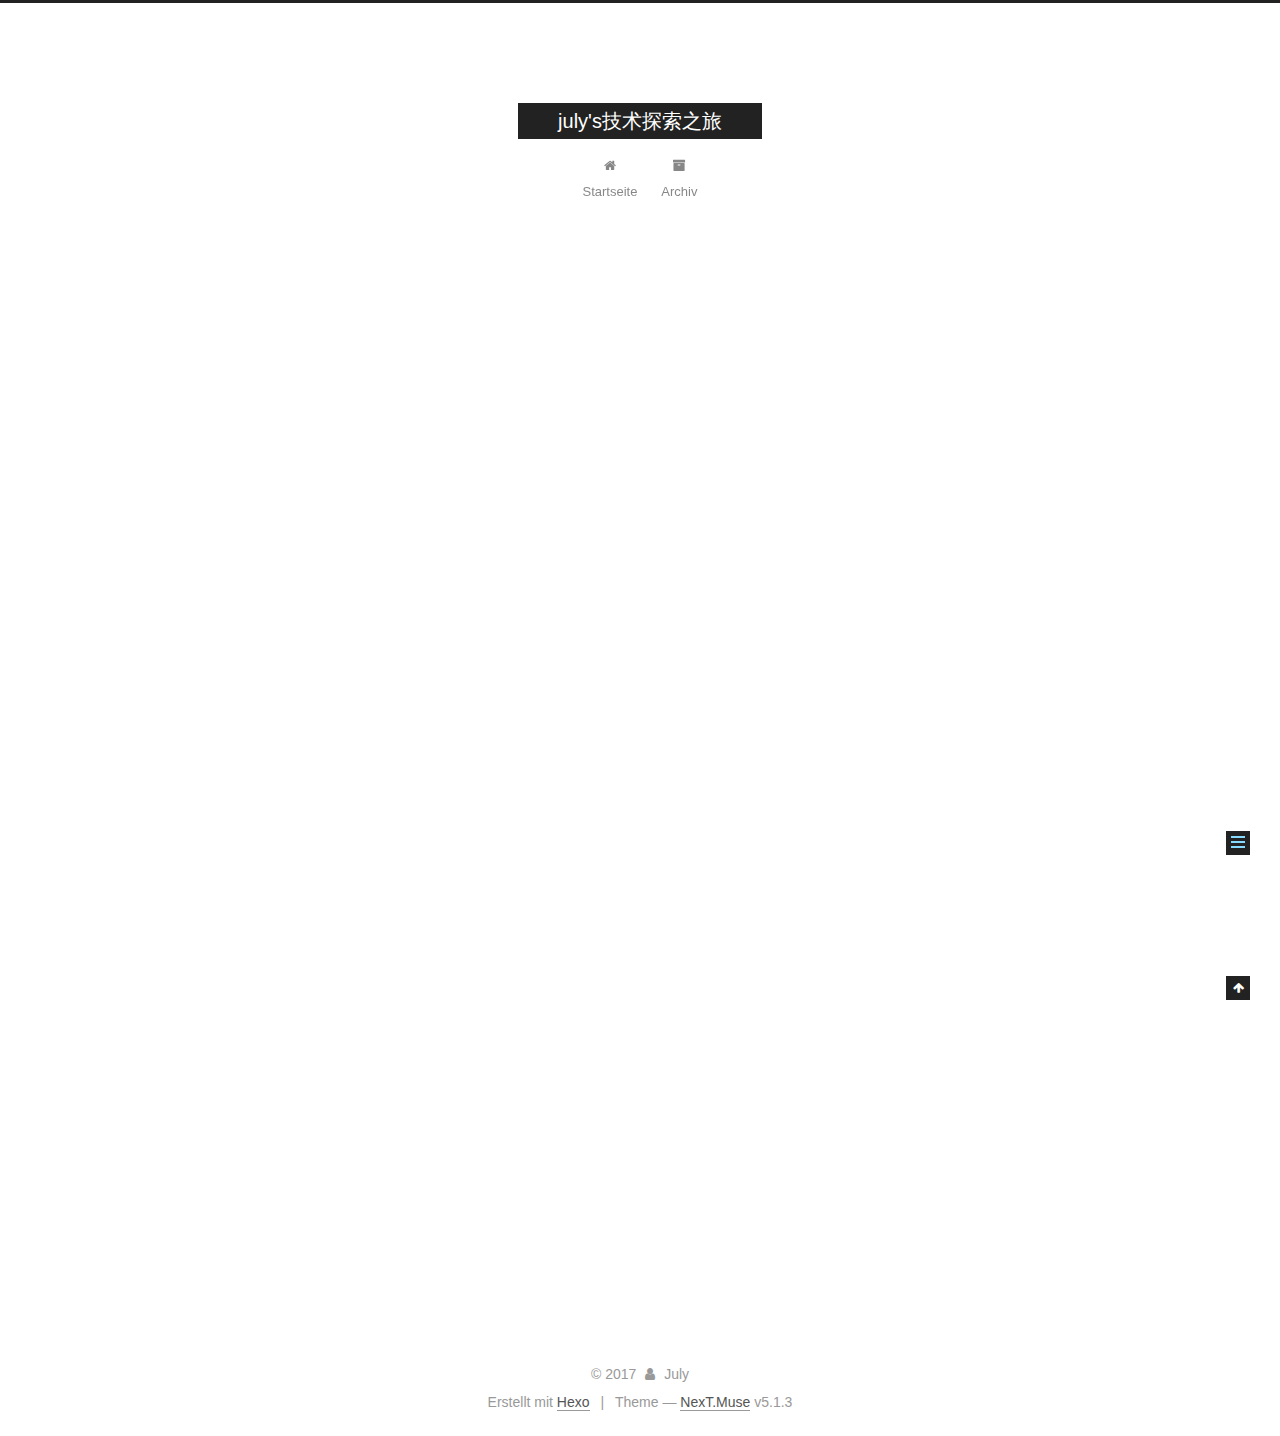
<file: 2017/11/29/hello-world/index.html>
<!DOCTYPE html>



  


<html class="theme-next muse use-motion" lang="">
<head>
  <meta charset="UTF-8"/>
<meta http-equiv="X-UA-Compatible" content="IE=edge" />
<meta name="viewport" content="width=device-width, initial-scale=1, maximum-scale=1"/>
<meta name="theme-color" content="#222">









<meta http-equiv="Cache-Control" content="no-transform" />
<meta http-equiv="Cache-Control" content="no-siteapp" />
















  
  
  <link href="/lib/fancybox/source/jquery.fancybox.css?v=2.1.5" rel="stylesheet" type="text/css" />







<link href="/lib/font-awesome/css/font-awesome.min.css?v=4.6.2" rel="stylesheet" type="text/css" />

<link href="/css/main.css?v=5.1.3" rel="stylesheet" type="text/css" />


  <link rel="apple-touch-icon" sizes="180x180" href="/images/apple-touch-icon-next.png?v=5.1.3">


  <link rel="icon" type="image/png" sizes="32x32" href="/images/favicon-32x32-next.png?v=5.1.3">


  <link rel="icon" type="image/png" sizes="16x16" href="/images/favicon-16x16-next.png?v=5.1.3">


  <link rel="mask-icon" href="/images/logo.svg?v=5.1.3" color="#222">





  <meta name="keywords" content="Hexo, NexT" />










<meta name="description" content="Welcome to Hexo! This is your very first post. Check documentation for more info. If you get any problems when using Hexo, you can find the answer in troubleshooting or you can ask me on GitHub. Quick">
<meta property="og:type" content="article">
<meta property="og:title" content="Hello World">
<meta property="og:url" content="http://yoursite.com/2017/11/29/hello-world/index.html">
<meta property="og:site_name" content="july&#39;s技术探索之旅">
<meta property="og:description" content="Welcome to Hexo! This is your very first post. Check documentation for more info. If you get any problems when using Hexo, you can find the answer in troubleshooting or you can ask me on GitHub. Quick">
<meta property="og:updated_time" content="2017-11-29T08:01:41.099Z">
<meta name="twitter:card" content="summary">
<meta name="twitter:title" content="Hello World">
<meta name="twitter:description" content="Welcome to Hexo! This is your very first post. Check documentation for more info. If you get any problems when using Hexo, you can find the answer in troubleshooting or you can ask me on GitHub. Quick">



<script type="text/javascript" id="hexo.configurations">
  var NexT = window.NexT || {};
  var CONFIG = {
    root: '/',
    scheme: 'Muse',
    version: '5.1.3',
    sidebar: {"position":"left","display":"post","offset":12,"b2t":false,"scrollpercent":false,"onmobile":false},
    fancybox: true,
    tabs: true,
    motion: {"enable":true,"async":false,"transition":{"post_block":"fadeIn","post_header":"slideDownIn","post_body":"slideDownIn","coll_header":"slideLeftIn","sidebar":"slideUpIn"}},
    duoshuo: {
      userId: '0',
      author: 'Author'
    },
    algolia: {
      applicationID: '',
      apiKey: '',
      indexName: '',
      hits: {"per_page":10},
      labels: {"input_placeholder":"Search for Posts","hits_empty":"We didn't find any results for the search: ${query}","hits_stats":"${hits} results found in ${time} ms"}
    }
  };
</script>



  <link rel="canonical" href="http://yoursite.com/2017/11/29/hello-world/"/>





  <title>Hello World | july's技术探索之旅</title>
  








</head>

<body itemscope itemtype="http://schema.org/WebPage" lang="">

  
  
    
  

  <div class="container sidebar-position-left page-post-detail">
    <div class="headband"></div>

    <header id="header" class="header" itemscope itemtype="http://schema.org/WPHeader">
      <div class="header-inner"><div class="site-brand-wrapper">
  <div class="site-meta ">
    

    <div class="custom-logo-site-title">
      <a href="/"  class="brand" rel="start">
        <span class="logo-line-before"><i></i></span>
        <span class="site-title">july's技术探索之旅</span>
        <span class="logo-line-after"><i></i></span>
      </a>
    </div>
      
        <p class="site-subtitle"></p>
      
  </div>

  <div class="site-nav-toggle">
    <button>
      <span class="btn-bar"></span>
      <span class="btn-bar"></span>
      <span class="btn-bar"></span>
    </button>
  </div>
</div>

<nav class="site-nav">
  

  
    <ul id="menu" class="menu">
      
        
        <li class="menu-item menu-item-home">
          <a href="/" rel="section">
            
              <i class="menu-item-icon fa fa-fw fa-home"></i> <br />
            
            Startseite
          </a>
        </li>
      
        
        <li class="menu-item menu-item-archives">
          <a href="/archives/" rel="section">
            
              <i class="menu-item-icon fa fa-fw fa-archive"></i> <br />
            
            Archiv
          </a>
        </li>
      

      
    </ul>
  

  
</nav>



 </div>
    </header>

    <main id="main" class="main">
      <div class="main-inner">
        <div class="content-wrap">
          <div id="content" class="content">
            

  <div id="posts" class="posts-expand">
    

  

  
  
  

  <article class="post post-type-normal" itemscope itemtype="http://schema.org/Article">
  
  
  
  <div class="post-block">
    <link itemprop="mainEntityOfPage" href="http://yoursite.com/2017/11/29/hello-world/">

    <span hidden itemprop="author" itemscope itemtype="http://schema.org/Person">
      <meta itemprop="name" content="July">
      <meta itemprop="description" content="">
      <meta itemprop="image" content="/images/avatar.gif">
    </span>

    <span hidden itemprop="publisher" itemscope itemtype="http://schema.org/Organization">
      <meta itemprop="name" content="july's技术探索之旅">
    </span>

    
      <header class="post-header">

        
        
          <h1 class="post-title" itemprop="name headline">Hello World</h1>
        

        <div class="post-meta">
          <span class="post-time">
            
              <span class="post-meta-item-icon">
                <i class="fa fa-calendar-o"></i>
              </span>
              
                <span class="post-meta-item-text">Veröffentlicht am</span>
              
              <time title="Post created" itemprop="dateCreated datePublished" datetime="2017-11-29T16:01:41+08:00">
                2017-11-29
              </time>
            

            

            
          </span>

          

          
            
          

          
          

          

          

          

        </div>
      </header>
    

    
    
    
    <div class="post-body" itemprop="articleBody">

      
      

      
        <p>Welcome to <a href="https://hexo.io/" target="_blank" rel="noopener">Hexo</a>! This is your very first post. Check <a href="https://hexo.io/docs/" target="_blank" rel="noopener">documentation</a> for more info. If you get any problems when using Hexo, you can find the answer in <a href="https://hexo.io/docs/troubleshooting.html" target="_blank" rel="noopener">troubleshooting</a> or you can ask me on <a href="https://github.com/hexojs/hexo/issues" target="_blank" rel="noopener">GitHub</a>.</p>
<h2 id="Quick-Start"><a href="#Quick-Start" class="headerlink" title="Quick Start"></a>Quick Start</h2><h3 id="Create-a-new-post"><a href="#Create-a-new-post" class="headerlink" title="Create a new post"></a>Create a new post</h3><figure class="highlight bash"><table><tr><td class="gutter"><pre><span class="line">1</span><br></pre></td><td class="code"><pre><span class="line">$ hexo new <span class="string">"My New Post"</span></span><br></pre></td></tr></table></figure>
<p>More info: <a href="https://hexo.io/docs/writing.html" target="_blank" rel="noopener">Writing</a></p>
<h3 id="Run-server"><a href="#Run-server" class="headerlink" title="Run server"></a>Run server</h3><figure class="highlight bash"><table><tr><td class="gutter"><pre><span class="line">1</span><br></pre></td><td class="code"><pre><span class="line">$ hexo server</span><br></pre></td></tr></table></figure>
<p>More info: <a href="https://hexo.io/docs/server.html" target="_blank" rel="noopener">Server</a></p>
<h3 id="Generate-static-files"><a href="#Generate-static-files" class="headerlink" title="Generate static files"></a>Generate static files</h3><figure class="highlight bash"><table><tr><td class="gutter"><pre><span class="line">1</span><br></pre></td><td class="code"><pre><span class="line">$ hexo generate</span><br></pre></td></tr></table></figure>
<p>More info: <a href="https://hexo.io/docs/generating.html" target="_blank" rel="noopener">Generating</a></p>
<h3 id="Deploy-to-remote-sites"><a href="#Deploy-to-remote-sites" class="headerlink" title="Deploy to remote sites"></a>Deploy to remote sites</h3><figure class="highlight bash"><table><tr><td class="gutter"><pre><span class="line">1</span><br></pre></td><td class="code"><pre><span class="line">$ hexo deploy</span><br></pre></td></tr></table></figure>
<p>More info: <a href="https://hexo.io/docs/deployment.html" target="_blank" rel="noopener">Deployment</a></p>

      
    </div>
    
    
    

    

    

    

    <footer class="post-footer">
      

      
      
      

      
        <div class="post-nav">
          <div class="post-nav-next post-nav-item">
            
          </div>

          <span class="post-nav-divider"></span>

          <div class="post-nav-prev post-nav-item">
            
              <a href="/2017/11/29/android-wear/" rel="prev" title="">
                 <i class="fa fa-chevron-right"></i>
              </a>
            
          </div>
        </div>
      

      
      
    </footer>
  </div>
  
  
  
  </article>



    <div class="post-spread">
      
    </div>
  </div>


          </div>
          


          

  



        </div>
        
          
  
  <div class="sidebar-toggle">
    <div class="sidebar-toggle-line-wrap">
      <span class="sidebar-toggle-line sidebar-toggle-line-first"></span>
      <span class="sidebar-toggle-line sidebar-toggle-line-middle"></span>
      <span class="sidebar-toggle-line sidebar-toggle-line-last"></span>
    </div>
  </div>

  <aside id="sidebar" class="sidebar">
    
    <div class="sidebar-inner">

      

      
        <ul class="sidebar-nav motion-element">
          <li class="sidebar-nav-toc sidebar-nav-active" data-target="post-toc-wrap">
            Inhaltsverzeichnis
          </li>
          <li class="sidebar-nav-overview" data-target="site-overview-wrap">
            Übersicht
          </li>
        </ul>
      

      <section class="site-overview-wrap sidebar-panel">
        <div class="site-overview">
          <div class="site-author motion-element" itemprop="author" itemscope itemtype="http://schema.org/Person">
            
              <p class="site-author-name" itemprop="name">July</p>
              <p class="site-description motion-element" itemprop="description"></p>
          </div>

          <nav class="site-state motion-element">

            
              <div class="site-state-item site-state-posts">
              
                <a href="/archives/">
              
                  <span class="site-state-item-count">2</span>
                  <span class="site-state-item-name">Artikel</span>
                </a>
              </div>
            

            

            

          </nav>

          

          <div class="links-of-author motion-element">
            
          </div>

          
          

          
          

          

        </div>
      </section>

      
      <!--noindex-->
        <section class="post-toc-wrap motion-element sidebar-panel sidebar-panel-active">
          <div class="post-toc">

            
              
            

            
              <div class="post-toc-content"><ol class="nav"><li class="nav-item nav-level-2"><a class="nav-link" href="#Quick-Start"><span class="nav-number">1.</span> <span class="nav-text"><a href="#Quick-Start" class="headerlink" title="Quick Start"></a>Quick Start</span></a><ol class="nav-child"><li class="nav-item nav-level-3"><a class="nav-link" href="#Create-a-new-post"><span class="nav-number">1.1.</span> <span class="nav-text"><a href="#Create-a-new-post" class="headerlink" title="Create a new post"></a>Create a new post</span></a></li><li class="nav-item nav-level-3"><a class="nav-link" href="#Run-server"><span class="nav-number">1.2.</span> <span class="nav-text"><a href="#Run-server" class="headerlink" title="Run server"></a>Run server</span></a></li><li class="nav-item nav-level-3"><a class="nav-link" href="#Generate-static-files"><span class="nav-number">1.3.</span> <span class="nav-text"><a href="#Generate-static-files" class="headerlink" title="Generate static files"></a>Generate static files</span></a></li><li class="nav-item nav-level-3"><a class="nav-link" href="#Deploy-to-remote-sites"><span class="nav-number">1.4.</span> <span class="nav-text"><a href="#Deploy-to-remote-sites" class="headerlink" title="Deploy to remote sites"></a>Deploy to remote sites</span></a></li></ol></li></ol></div>
            

          </div>
        </section>
      <!--/noindex-->
      

      

    </div>
  </aside>


        
      </div>
    </main>

    <footer id="footer" class="footer">
      <div class="footer-inner">
        <div class="copyright">&copy; <span itemprop="copyrightYear">2017</span>
  <span class="with-love">
    <i class="fa fa-user"></i>
  </span>
  <span class="author" itemprop="copyrightHolder">July</span>

  
</div>


  <div class="powered-by">Erstellt mit  <a class="theme-link" target="_blank" href="https://hexo.io">Hexo</a></div>



  <span class="post-meta-divider">|</span>



  <div class="theme-info">Theme &mdash; <a class="theme-link" target="_blank" href="https://github.com/iissnan/hexo-theme-next">NexT.Muse</a> v5.1.3</div>




        







        
      </div>
    </footer>

    
      <div class="back-to-top">
        <i class="fa fa-arrow-up"></i>
        
      </div>
    

    

  </div>

  

<script type="text/javascript">
  if (Object.prototype.toString.call(window.Promise) !== '[object Function]') {
    window.Promise = null;
  }
</script>









  












  
  
    <script type="text/javascript" src="/lib/jquery/index.js?v=2.1.3"></script>
  

  
  
    <script type="text/javascript" src="/lib/fastclick/lib/fastclick.min.js?v=1.0.6"></script>
  

  
  
    <script type="text/javascript" src="/lib/jquery_lazyload/jquery.lazyload.js?v=1.9.7"></script>
  

  
  
    <script type="text/javascript" src="/lib/velocity/velocity.min.js?v=1.2.1"></script>
  

  
  
    <script type="text/javascript" src="/lib/velocity/velocity.ui.min.js?v=1.2.1"></script>
  

  
  
    <script type="text/javascript" src="/lib/fancybox/source/jquery.fancybox.pack.js?v=2.1.5"></script>
  


  


  <script type="text/javascript" src="/js/src/utils.js?v=5.1.3"></script>

  <script type="text/javascript" src="/js/src/motion.js?v=5.1.3"></script>



  
  

  
  <script type="text/javascript" src="/js/src/scrollspy.js?v=5.1.3"></script>
<script type="text/javascript" src="/js/src/post-details.js?v=5.1.3"></script>



  


  <script type="text/javascript" src="/js/src/bootstrap.js?v=5.1.3"></script>



  


  




	





  





  












  





  

  

  

  
  

  

  

  

</body>
</html>
</file>
<file: css/main.css>
/* normalize.css v3.0.2 | MIT License | git.io/normalize */
html {
  font-family: sans-serif; /* 1 */
  -ms-text-size-adjust: 100%; /* 2 */
  -webkit-text-size-adjust: 100%; /* 2 */
}
body {
  margin: 0;
}
article,
aside,
details,
figcaption,
figure,
footer,
header,
hgroup,
main,
menu,
nav,
section,
summary {
  display: block;
}
audio,
canvas,
progress,
video {
  display: inline-block; /* 1 */
  vertical-align: baseline; /* 2 */
}
audio:not([controls]) {
  display: none;
  height: 0;
}
[hidden],
template {
  display: none;
}
a {
  background-color: transparent;
}
a:active,
a:hover {
  outline: 0;
}
abbr[title] {
  border-bottom: 1px dotted;
}
b,
strong {
  font-weight: bold;
}
dfn {
  font-style: italic;
}
h1 {
  font-size: 2em;
  margin: 0.67em 0;
}
mark {
  background: #ff0;
  color: #000;
}
small {
  font-size: 80%;
}
sub,
sup {
  font-size: 75%;
  line-height: 0;
  position: relative;
  vertical-align: baseline;
}
sup {
  top: -0.5em;
}
sub {
  bottom: -0.25em;
}
img {
  border: 0;
}
svg:not(:root) {
  overflow: hidden;
}
figure {
  margin: 1em 40px;
}
hr {
  -moz-box-sizing: content-box;
  box-sizing: content-box;
  height: 0;
}
pre {
  overflow: auto;
}
code,
kbd,
pre,
samp {
  font-family: monospace, monospace;
  font-size: 1em;
}
button,
input,
optgroup,
select,
textarea {
  color: inherit; /* 1 */
  font: inherit; /* 2 */
  margin: 0; /* 3 */
}
button {
  overflow: visible;
}
button,
select {
  text-transform: none;
}
button,
html input[type="button"],
input[type="reset"],
input[type="submit"] {
  -webkit-appearance: button; /* 2 */
  cursor: pointer; /* 3 */
}
button[disabled],
html input[disabled] {
  cursor: default;
}
button::-moz-focus-inner,
input::-moz-focus-inner {
  border: 0;
  padding: 0;
}
input {
  line-height: normal;
}
input[type="checkbox"],
input[type="radio"] {
  box-sizing: border-box; /* 1 */
  padding: 0; /* 2 */
}
input[type="number"]::-webkit-inner-spin-button,
input[type="number"]::-webkit-outer-spin-button {
  height: auto;
}
input[type="search"] {
  -webkit-appearance: textfield; /* 1 */
  -moz-box-sizing: content-box;
  -webkit-box-sizing: content-box; /* 2 */
  box-sizing: content-box;
}
input[type="search"]::-webkit-search-cancel-button,
input[type="search"]::-webkit-search-decoration {
  -webkit-appearance: none;
}
fieldset {
  border: 1px solid #c0c0c0;
  margin: 0 2px;
  padding: 0.35em 0.625em 0.75em;
}
legend {
  border: 0; /* 1 */
  padding: 0; /* 2 */
}
textarea {
  overflow: auto;
}
optgroup {
  font-weight: bold;
}
table {
  border-collapse: collapse;
  border-spacing: 0;
}
td,
th {
  padding: 0;
}
::selection {
  background: #262a30;
  color: #fff;
}
body {
  position: relative;
  font-family: 'Lato', "PingFang SC", "Microsoft YaHei", sans-serif;
  font-size: 14px;
  line-height: 2;
  color: #555;
  background: #fff;
}
@media (max-width: 767px) {
  body {
    padding-right: 0 !important;
  }
}
@media (min-width: 768px) and (max-width: 991px) {
  body {
    padding-right: 0 !important;
  }
}
@media (min-width: 1600px) {
  body {
    font-size: 16px;
  }
}
h1,
h2,
h3,
h4,
h5,
h6 {
  margin: 0;
  padding: 0;
  font-weight: bold;
  line-height: 1.5;
  font-family: 'Lato', "PingFang SC", "Microsoft YaHei", sans-serif;
}
h2,
h3,
h4,
h5,
h6 {
  margin: 20px 0 15px;
}
h1 {
  font-size: 22px;
}
@media (max-width: 767px) {
  h1 {
    font-size: 18px;
  }
}
h2 {
  font-size: 20px;
}
@media (max-width: 767px) {
  h2 {
    font-size: 16px;
  }
}
h3 {
  font-size: 18px;
}
@media (max-width: 767px) {
  h3 {
    font-size: 14px;
  }
}
h4 {
  font-size: 16px;
}
@media (max-width: 767px) {
  h4 {
    font-size: 12px;
  }
}
h5 {
  font-size: 14px;
}
@media (max-width: 767px) {
  h5 {
    font-size: 10px;
  }
}
h6 {
  font-size: 12px;
}
@media (max-width: 767px) {
  h6 {
    font-size: 8px;
  }
}
p {
  margin: 0 0 20px 0;
}
a {
  color: #555;
  text-decoration: none;
  outline: none;
  border-bottom: 1px solid #999;
  word-wrap: break-word;
}
a:hover {
  color: #222;
  border-bottom-color: #222;
}
blockquote {
  margin: 0;
  padding: 0;
}
img {
  display: block;
  margin: auto;
  max-width: 100%;
  height: auto;
}
hr {
  margin: 40px 0;
  height: 3px;
  border: none;
  background-color: #ddd;
  background-image: repeating-linear-gradient(-45deg, #fff, #fff 4px, transparent 4px, transparent 8px);
}
blockquote {
  padding: 0 15px;
  color: #666;
  border-left: 4px solid #ddd;
}
blockquote cite::before {
  content: "-";
  padding: 0 5px;
}
dt {
  font-weight: 700;
}
dd {
  margin: 0;
  padding: 0;
}
kbd {
  border: 1px solid #ccc;
  border-radius: 0.2em;
  box-shadow: 0.1em 0.1em 0.2em rgba(0,0,0,0.1);
  background-color: #f9f9f9;
  font-family: inherit;
  background-image: -webkit-linear-gradient(top, #eee, #fff, #eee);
  padding: 0.1em 0.3em;
  white-space: nowrap;
}
.text-left {
  text-align: left;
}
.text-center {
  text-align: center;
}
.text-right {
  text-align: right;
}
.text-justify {
  text-align: justify;
}
.text-nowrap {
  white-space: nowrap;
}
.text-lowercase {
  text-transform: lowercase;
}
.text-uppercase {
  text-transform: uppercase;
}
.text-capitalize {
  text-transform: capitalize;
}
.center-block {
  display: block;
  margin-left: auto;
  margin-right: auto;
}
.clearfix:before,
.clearfix:after {
  content: " ";
  display: table;
}
.clearfix:after {
  clear: both;
}
.pullquote {
  width: 45%;
}
.pullquote.left {
  float: left;
  margin-left: 5px;
  margin-right: 10px;
}
.pullquote.right {
  float: right;
  margin-left: 10px;
  margin-right: 5px;
}
.affix.affix.affix {
  position: fixed;
}
.translation {
  margin-top: -20px;
  font-size: 14px;
  color: #999;
}
.scrollbar-measure {
  width: 100px;
  height: 100px;
  overflow: scroll;
  position: absolute;
  top: -9999px;
}
.use-motion .motion-element {
  opacity: 0;
}
table {
  margin: 20px 0;
  width: 100%;
  border-collapse: collapse;
  border-spacing: 0;
  border: 1px solid #ddd;
  font-size: 14px;
  table-layout: fixed;
  word-wrap: break-all;
}
table>tbody>tr:nth-of-type(odd) {
  background-color: #f9f9f9;
}
table>tbody>tr:hover {
  background-color: #f5f5f5;
}
caption,
th,
td {
  padding: 8px;
  text-align: left;
  vertical-align: middle;
  font-weight: normal;
}
th,
td {
  border-bottom: 3px solid #ddd;
  border-right: 1px solid #eee;
}
th {
  padding-bottom: 10px;
  font-weight: 700;
}
td {
  border-bottom-width: 1px;
}
html,
body {
  height: 100%;
}
.container {
  position: relative;
  min-height: 100%;
}
.header-inner {
  margin: 0 auto;
  padding: 100px 0 70px;
  width: 700px;
}
@media (min-width: 1600px) {
  .container .header-inner {
    width: 900px;
  }
}
.main {
  padding-bottom: 150px;
}
.main-inner {
  margin: 0 auto;
  width: 700px;
}
@media (min-width: 1600px) {
  .container .main-inner {
    width: 900px;
  }
}
.footer {
  position: absolute;
  left: 0;
  bottom: 0;
  width: 100%;
  min-height: 50px;
}
.footer-inner {
  box-sizing: border-box;
  margin: 20px auto;
  width: 700px;
}
@media (min-width: 1600px) {
  .container .footer-inner {
    width: 900px;
  }
}
pre,
.highlight {
  overflow: auto;
  margin: 20px 0;
  padding: 0;
  font-size: 13px;
  color: #4d4d4c;
  background: #f7f7f7;
  line-height: 1.6;
}
pre,
code {
  font-family: consolas, Menlo, "PingFang SC", "Microsoft YaHei", monospace;
}
code {
  padding: 2px 4px;
  word-wrap: break-word;
  color: #555;
  background: #eee;
  border-radius: 3px;
  font-size: 13px;
}
pre {
  padding: 10px;
}
pre code {
  padding: 0;
  color: #4d4d4c;
  background: none;
  text-shadow: none;
}
.highlight {
  border-radius: 1px;
}
.highlight pre {
  border: none;
  margin: 0;
  padding: 10px 0;
}
.highlight table {
  margin: 0;
  width: auto;
  border: none;
}
.highlight td {
  border: none;
  padding: 0;
}
.highlight figcaption {
  font-size: 1em;
  color: #4d4d4c;
  line-height: 1em;
  margin-bottom: 1em;
}
.highlight figcaption:before,
.highlight figcaption:after {
  content: " ";
  display: table;
}
.highlight figcaption:after {
  clear: both;
}
.highlight figcaption a {
  float: right;
  color: #4d4d4c;
}
.highlight figcaption a:hover {
  border-bottom-color: #4d4d4c;
}
.highlight .gutter pre {
  padding-left: 10px;
  padding-right: 10px;
  color: #869194;
  text-align: right;
  background-color: #eff2f3;
}
.highlight .code pre {
  width: 100%;
  padding-left: 10px;
  padding-right: 10px;
  background-color: #f7f7f7;
}
.highlight .line {
  height: 20px;
}
.gutter {
  -webkit-user-select: none;
  -moz-user-select: none;
  -ms-user-select: none;
  user-select: none;
}
.gist table {
  width: auto;
}
.gist table td {
  border: none;
}
pre .deletion {
  background: #fdd;
}
pre .addition {
  background: #dfd;
}
pre .meta {
  color: #8959a8;
}
pre .comment {
  color: #8e908c;
}
pre .variable,
pre .attribute,
pre .tag,
pre .regexp,
pre .ruby .constant,
pre .xml .tag .title,
pre .xml .pi,
pre .xml .doctype,
pre .html .doctype,
pre .css .id,
pre .css .class,
pre .css .pseudo {
  color: #c82829;
}
pre .number,
pre .preprocessor,
pre .built_in,
pre .literal,
pre .params,
pre .constant,
pre .command {
  color: #f5871f;
}
pre .ruby .class .title,
pre .css .rules .attribute,
pre .string,
pre .value,
pre .inheritance,
pre .header,
pre .ruby .symbol,
pre .xml .cdata,
pre .special,
pre .number,
pre .formula {
  color: #718c00;
}
pre .title,
pre .css .hexcolor {
  color: #3e999f;
}
pre .function,
pre .python .decorator,
pre .python .title,
pre .ruby .function .title,
pre .ruby .title .keyword,
pre .perl .sub,
pre .javascript .title,
pre .coffeescript .title {
  color: #4271ae;
}
pre .keyword,
pre .javascript .function {
  color: #8959a8;
}
.full-image.full-image.full-image {
  border: none;
  max-width: 100%;
  width: auto;
  margin: 20px auto;
}
@media (min-width: 992px) {
  .full-image.full-image.full-image {
    max-width: none;
    width: 110%;
    margin: 25px -5%;
  }
}
.blockquote-center,
.page-home .post-type-quote blockquote,
.page-post-detail .post-type-quote blockquote {
  position: relative;
  margin: 40px 0;
  padding: 0;
  border-left: none;
  text-align: center;
}
.blockquote-center::before,
.page-home .post-type-quote blockquote::before,
.page-post-detail .post-type-quote blockquote::before,
.blockquote-center::after,
.page-home .post-type-quote blockquote::after,
.page-post-detail .post-type-quote blockquote::after {
  position: absolute;
  content: ' ';
  display: block;
  width: 100%;
  height: 24px;
  opacity: 0.2;
  background-repeat: no-repeat;
  background-position: 0 -6px;
  background-size: 22px 22px;
}
.blockquote-center::before,
.page-home .post-type-quote blockquote::before,
.page-post-detail .post-type-quote blockquote::before {
  top: -20px;
  background-image: url("../images/quote-l.svg");
  border-top: 1px solid #ccc;
}
.blockquote-center::after,
.page-home .post-type-quote blockquote::after,
.page-post-detail .post-type-quote blockquote::after {
  bottom: -20px;
  background-image: url("../images/quote-r.svg");
  border-bottom: 1px solid #ccc;
  background-position: 100% 8px;
}
.blockquote-center p,
.page-home .post-type-quote blockquote p,
.page-post-detail .post-type-quote blockquote p,
.blockquote-center div,
.page-home .post-type-quote blockquote div,
.page-post-detail .post-type-quote blockquote div {
  text-align: center;
}
.post .post-body .group-picture img {
  box-sizing: border-box;
  padding: 0 3px;
  border: none;
}
.post .group-picture-row {
  overflow: hidden;
  margin-top: 6px;
}
.post .group-picture-row:first-child {
  margin-top: 0;
}
.post .group-picture-column {
  float: left;
}
.page-post-detail .post-body .group-picture-column {
  float: none;
  margin-top: 10px;
  width: auto !important;
}
.page-post-detail .post-body .group-picture-column img {
  margin: 0 auto;
}
.page-archive .group-picture-container {
  overflow: hidden;
}
.page-archive .group-picture-row {
  float: left;
}
.page-archive .group-picture-row:first-child {
  margin-top: 6px;
}
.page-archive .group-picture-column {
  max-width: 150px;
  max-height: 150px;
}
.post-body .note {
  position: relative;
  padding: 15px;
  margin-bottom: 20px;
  border: 1px solid #eee;
  border-left-width: 5px;
  border-radius: 3px;
}
.post-body .note h2,
.post-body .note h3,
.post-body .note h4,
.post-body .note h5,
.post-body .note h6 {
  margin-top: 0;
  margin-bottom: 0;
  border-bottom: initial;
  padding-top: 0 !important;
}
.post-body .note p:first-child,
.post-body .note ul:first-child,
.post-body .note ol:first-child,
.post-body .note table:first-child,
.post-body .note pre:first-child,
.post-body .note blockquote:first-child {
  margin-top: 0;
}
.post-body .note p:last-child,
.post-body .note ul:last-child,
.post-body .note ol:last-child,
.post-body .note table:last-child,
.post-body .note pre:last-child,
.post-body .note blockquote:last-child {
  margin-bottom: 0;
}
.post-body .note.default {
  border-left-color: #777;
}
.post-body .note.default h2,
.post-body .note.default h3,
.post-body .note.default h4,
.post-body .note.default h5,
.post-body .note.default h6 {
  color: #777;
}
.post-body .note.primary {
  border-left-color: #6f42c1;
}
.post-body .note.primary h2,
.post-body .note.primary h3,
.post-body .note.primary h4,
.post-body .note.primary h5,
.post-body .note.primary h6 {
  color: #6f42c1;
}
.post-body .note.info {
  border-left-color: #428bca;
}
.post-body .note.info h2,
.post-body .note.info h3,
.post-body .note.info h4,
.post-body .note.info h5,
.post-body .note.info h6 {
  color: #428bca;
}
.post-body .note.success {
  border-left-color: #5cb85c;
}
.post-body .note.success h2,
.post-body .note.success h3,
.post-body .note.success h4,
.post-body .note.success h5,
.post-body .note.success h6 {
  color: #5cb85c;
}
.post-body .note.warning {
  border-left-color: #f0ad4e;
}
.post-body .note.warning h2,
.post-body .note.warning h3,
.post-body .note.warning h4,
.post-body .note.warning h5,
.post-body .note.warning h6 {
  color: #f0ad4e;
}
.post-body .note.danger {
  border-left-color: #d9534f;
}
.post-body .note.danger h2,
.post-body .note.danger h3,
.post-body .note.danger h4,
.post-body .note.danger h5,
.post-body .note.danger h6 {
  color: #d9534f;
}
.post-body .label {
  display: inline;
  padding: 0 2px;
  white-space: nowrap;
}
.post-body .label.default {
  background-color: #f0f0f0;
}
.post-body .label.primary {
  background-color: #efe6f7;
}
.post-body .label.info {
  background-color: #e5f2f8;
}
.post-body .label.success {
  background-color: #e7f4e9;
}
.post-body .label.warning {
  background-color: #fcf6e1;
}
.post-body .label.danger {
  background-color: #fae8eb;
}
.post-body .tabs {
  position: relative;
  display: block;
  margin-bottom: 20px;
  padding-top: 10px;
}
.post-body .tabs ul.nav-tabs {
  margin: 0;
  padding: 0;
  display: flex;
  margin-bottom: -1px;
}
@media (max-width: 413px) {
  .post-body .tabs ul.nav-tabs {
    display: block;
    margin-bottom: 5px;
  }
}
.post-body .tabs ul.nav-tabs li.tab {
  list-style-type: none !important;
  margin: 0 0.25em 0 0;
  border-top: 3px solid transparent;
  border-left: 1px solid transparent;
  border-right: 1px solid transparent;
}
@media (max-width: 413px) {
  .post-body .tabs ul.nav-tabs li.tab {
    margin: initial;
    border-top: 1px solid transparent;
    border-left: 3px solid transparent;
    border-right: 1px solid transparent;
    border-bottom: 1px solid transparent;
  }
}
.post-body .tabs ul.nav-tabs li.tab a {
  outline: 0;
  border-bottom: initial;
  display: block;
  line-height: 1.8em;
  padding: 0.25em 0.75em;
  transition-duration: 0.2s;
  transition-timing-function: ease-out;
  transition-delay: 0s;
}
.post-body .tabs ul.nav-tabs li.tab a i {
  width: 1.285714285714286em;
}
.post-body .tabs ul.nav-tabs li.tab.active {
  border-top: 3px solid #fc6423;
  border-left: 1px solid #ddd;
  border-right: 1px solid #ddd;
  background-color: #fff;
}
@media (max-width: 413px) {
  .post-body .tabs ul.nav-tabs li.tab.active {
    border-top: 1px solid #ddd;
    border-left: 3px solid #fc6423;
    border-right: 1px solid #ddd;
    border-bottom: 1px solid #ddd;
  }
}
.post-body .tabs ul.nav-tabs li.tab.active a {
  cursor: default;
  color: #555;
}
.post-body .tabs .tab-content {
  background-color: #fff;
}
.post-body .tabs .tab-content .tab-pane {
  border: 1px solid #ddd;
  padding: 20px 20px 0 20px;
}
.post-body .tabs .tab-content .tab-pane:not(.active) {
  display: none !important;
}
.post-body .tabs .tab-content .tab-pane.active {
  display: block !important;
}
.btn {
  display: inline-block;
  padding: 0 20px;
  font-size: 14px;
  color: #fff;
  background: #222;
  border: 2px solid #222;
  text-decoration: none;
  border-radius: 0;
  transition-property: background-color;
  transition-duration: 0.2s;
  transition-timing-function: ease-in-out;
  transition-delay: 0s;
  line-height: 2;
}
.btn:hover {
  border-color: #222;
  color: #222;
  background: #fff;
}
.btn +.btn {
  margin: 0 0 8px 8px;
}
.btn .fa-fw {
  width: 1.285714285714286em;
  text-align: left;
}
.btn-bar {
  display: block;
  width: 22px;
  height: 2px;
  background: #555;
  border-radius: 1px;
}
.btn-bar+.btn-bar {
  margin-top: 4px;
}
.pagination {
  margin: 120px 0 40px;
  text-align: center;
  border-top: 1px solid #eee;
}
.page-number-basic,
.pagination .prev,
.pagination .next,
.pagination .page-number,
.pagination .space {
  display: inline-block;
  position: relative;
  top: -1px;
  margin: 0 10px;
  padding: 0 11px;
}
@media (max-width: 767px) {
  .page-number-basic,
  .pagination .prev,
  .pagination .next,
  .pagination .page-number,
  .pagination .space {
    margin: 0 5px;
  }
}
.pagination .prev,
.pagination .next,
.pagination .page-number {
  border-bottom: 0;
  border-top: 1px solid #eee;
  transition-property: border-color;
  transition-duration: 0.2s;
  transition-timing-function: ease-in-out;
  transition-delay: 0s;
}
.pagination .prev:hover,
.pagination .next:hover,
.pagination .page-number:hover {
  border-top-color: #222;
}
.pagination .space {
  padding: 0;
  margin: 0;
}
.pagination .prev {
  margin-left: 0;
}
.pagination .next {
  margin-right: 0;
}
.pagination .page-number.current {
  color: #fff;
  background: #ccc;
  border-top-color: #ccc;
}
@media (max-width: 767px) {
  .pagination {
    border-top: none;
  }
  .pagination .prev,
  .pagination .next,
  .pagination .page-number {
    margin-bottom: 10px;
    border-top: 0;
    border-bottom: 1px solid #eee;
    padding: 0 10px;
  }
  .pagination .prev:hover,
  .pagination .next:hover,
  .pagination .page-number:hover {
    border-bottom-color: #222;
  }
}
.comments {
  margin: 60px 20px 0;
}
.tag-cloud {
  text-align: center;
}
.tag-cloud a {
  display: inline-block;
  margin: 10px;
}
.back-to-top {
  box-sizing: border-box;
  position: fixed;
  bottom: -100px;
  right: 30px;
  z-index: 1050;
  padding: 0 6px;
  width: 24px;
  background: #222;
  font-size: 12px;
  opacity: 1;
  color: #fff;
  cursor: pointer;
  text-align: center;
  -webkit-transform: translateZ(0);
  transition-property: bottom;
  transition-duration: 0.2s;
  transition-timing-function: ease-in-out;
  transition-delay: 0s;
}
@media (min-width: 768px) and (max-width: 991px) {
  .back-to-top {
    display: none !important;
  }
}
@media (max-width: 767px) {
  .back-to-top {
    display: none !important;
  }
}
.back-to-top.back-to-top-on {
  bottom: 19px;
}
.header {
  background: transparent;
}
.header-inner {
  position: relative;
}
.headband {
  height: 3px;
  background: #222;
}
.site-meta {
  margin: 0;
  text-align: center;
}
@media (max-width: 767px) {
  .site-meta {
    text-align: center;
  }
}
.brand {
  position: relative;
  display: inline-block;
  padding: 0 40px;
  color: #fff;
  background: #222;
  border-bottom: none;
}
.brand:hover {
  color: #fff;
}
.logo {
  display: inline-block;
  margin-right: 5px;
  line-height: 36px;
  vertical-align: top;
}
.site-title {
  display: inline-block;
  vertical-align: top;
  line-height: 36px;
  font-size: 20px;
  font-weight: normal;
  font-family: 'Lato', "PingFang SC", "Microsoft YaHei", sans-serif;
}
.site-subtitle {
  margin-top: 10px;
  font-size: 13px;
  color: #999;
}
.use-motion .brand {
  opacity: 0;
}
.use-motion .logo,
.use-motion .site-title,
.use-motion .site-subtitle {
  opacity: 0;
  position: relative;
  top: -10px;
}
.site-nav-toggle {
  display: none;
  position: absolute;
  top: 10px;
  left: 10px;
}
@media (max-width: 767px) {
  .site-nav-toggle {
    display: block;
  }
}
.site-nav-toggle button {
  margin-top: 2px;
  padding: 9px 10px;
  background: transparent;
  border: none;
}
@media (max-width: 767px) {
  .site-nav {
    display: none;
    margin: 0 -10px;
    padding: 0 10px;
    clear: both;
    border-top: 1px solid #ddd;
  }
}
@media (min-width: 768px) and (max-width: 991px) {
  .site-nav {
    display: block !important;
  }
}
@media (min-width: 992px) {
  .site-nav {
    display: block !important;
  }
}
.menu {
  margin-top: 20px;
  padding-left: 0;
  text-align: center;
}
.menu .menu-item {
  display: inline-block;
  margin: 0 10px;
  list-style: none;
}
@media screen and (max-width: 767px) {
  .menu .menu-item {
    margin-top: 10px;
  }
}
.menu .menu-item a {
  display: block;
  font-size: 13px;
  line-height: inherit;
  border-bottom: 1px solid transparent;
  transition-property: border-color;
  transition-duration: 0.2s;
  transition-timing-function: ease-in-out;
  transition-delay: 0s;
}
.menu .menu-item a:hover {
  border-bottom-color: #222;
}
.menu .menu-item .fa {
  margin-right: 5px;
}
.use-motion .menu-item {
  opacity: 0;
}
.post-body {
  font-family: 'Lato', "PingFang SC", "Microsoft YaHei", sans-serif;
}
@media (max-width: 767px) {
  .post-body {
    word-break: break-word;
  }
}
.post-body .fancybox img {
  display: block !important;
  margin: 0 auto;
  cursor: pointer;
  cursor: zoom-in;
  cursor: -webkit-zoom-in;
}
.post-body .image-caption,
.post-body .figure .caption {
  margin: -20px auto 15px;
  text-align: center;
  font-size: 14px;
  color: #999;
  font-weight: bold;
  line-height: 1;
}
.post-sticky-flag {
  display: inline-block;
  font-size: 16px;
  -ms-transform: rotate(30deg);
  -webkit-transform: rotate(30deg);
  -moz-transform: rotate(30deg);
  -ms-transform: rotate(30deg);
  -o-transform: rotate(30deg);
  transform: rotate(30deg);
}
.use-motion .post-block,
.use-motion .pagination,
.use-motion .comments {
  opacity: 0;
}
.use-motion .post-header {
  opacity: 0;
}
.use-motion .post-body {
  opacity: 0;
}
.use-motion .collection-title {
  opacity: 0;
}
.posts-expand {
  padding-top: 40px;
}
@media (max-width: 767px) {
  .posts-expand {
    margin: 0 20px;
  }
  .post-body pre .gutter pre {
    padding-right: 10px;
  }
  .post-body .highlight {
    margin-left: 0px;
    margin-right: 0px;
    padding: 0;
  }
  .post-body .highlight .gutter pre {
    padding-right: 10px;
  }
}
@media (min-width: 992px) {
  .posts-expand .post-body {
    text-align: justify;
  }
}
.posts-expand .post-body h2,
.posts-expand .post-body h3,
.posts-expand .post-body h4,
.posts-expand .post-body h5,
.posts-expand .post-body h6 {
  padding-top: 10px;
}
.posts-expand .post-body h2 .header-anchor,
.posts-expand .post-body h3 .header-anchor,
.posts-expand .post-body h4 .header-anchor,
.posts-expand .post-body h5 .header-anchor,
.posts-expand .post-body h6 .header-anchor {
  float: right;
  margin-left: 10px;
  color: #ccc;
  border-bottom-style: none;
  visibility: hidden;
}
.posts-expand .post-body h2 .header-anchor:hover,
.posts-expand .post-body h3 .header-anchor:hover,
.posts-expand .post-body h4 .header-anchor:hover,
.posts-expand .post-body h5 .header-anchor:hover,
.posts-expand .post-body h6 .header-anchor:hover {
  color: inherit;
}
.posts-expand .post-body h2:hover .header-anchor,
.posts-expand .post-body h3:hover .header-anchor,
.posts-expand .post-body h4:hover .header-anchor,
.posts-expand .post-body h5:hover .header-anchor,
.posts-expand .post-body h6:hover .header-anchor {
  visibility: visible;
}
.posts-expand .post-body ul li {
  list-style: circle;
}
.posts-expand .post-body img {
  box-sizing: border-box;
  margin: auto;
  padding: 3px;
  border: 1px solid #ddd;
}
.posts-expand .post-body .fancybox img {
  margin: 0 auto 25px;
}
@media (max-width: 767px) {
  .posts-collapse {
    margin: 0 20px;
  }
  .posts-collapse .post-title,
  .posts-collapse .post-meta {
    display: block;
    width: auto;
    text-align: left;
  }
}
.posts-collapse {
  position: relative;
  z-index: 1010;
  margin-left: 55px;
}
.posts-collapse::after {
  content: " ";
  position: absolute;
  top: 20px;
  left: 0;
  margin-left: -2px;
  width: 4px;
  height: 100%;
  background: #f5f5f5;
  z-index: -1;
}
@media (max-width: 767px) {
  .posts-collapse {
    margin: 0 20px;
  }
}
.posts-collapse .collection-title {
  position: relative;
  margin: 60px 0;
}
.posts-collapse .collection-title h1,
.posts-collapse .collection-title h2 {
  margin-left: 20px;
}
.posts-collapse .collection-title small {
  color: #bbb;
  margin-left: 5px;
}
.posts-collapse .collection-title::before {
  content: " ";
  position: absolute;
  left: 0;
  top: 50%;
  margin-left: -4px;
  margin-top: -4px;
  width: 8px;
  height: 8px;
  background: #bbb;
  border-radius: 50%;
}
.posts-collapse .post {
  margin: 30px 0;
}
.posts-collapse .post-header {
  position: relative;
  transition-duration: 0.2s;
  transition-timing-function: ease-in-out;
  transition-delay: 0s;
  transition-property: border;
  border-bottom: 1px dashed #ccc;
}
.posts-collapse .post-header::before {
  content: " ";
  position: absolute;
  left: 0;
  top: 12px;
  width: 6px;
  height: 6px;
  margin-left: -4px;
  background: #bbb;
  border-radius: 50%;
  border: 1px solid #fff;
  transition-duration: 0.2s;
  transition-timing-function: ease-in-out;
  transition-delay: 0s;
  transition-property: background;
}
.posts-collapse .post-header:hover {
  border-bottom-color: #666;
}
.posts-collapse .post-header:hover::before {
  background: #222;
}
.posts-collapse .post-meta {
  position: absolute;
  font-size: 12px;
  left: 20px;
  top: 5px;
}
.posts-collapse .post-comments-count {
  display: none;
}
.posts-collapse .post-title {
  margin-left: 60px;
  font-size: 16px;
  font-weight: normal;
  line-height: inherit;
}
.posts-collapse .post-title::after {
  margin-left: 3px;
  opacity: 0.6;
}
.posts-collapse .post-title a {
  color: #666;
  border-bottom: none;
}
.page-home .post-type-quote .post-header,
.page-post-detail .post-type-quote .post-header,
.page-home .post-type-quote .post-tags,
.page-post-detail .post-type-quote .post-tags {
  display: none;
}
.posts-expand .post-title {
  text-align: center;
  word-break: break-word;
  font-weight: 400;
}
.posts-expand .post-title-link {
  display: inline-block;
  position: relative;
  color: #555;
  border-bottom: none;
  line-height: 1.2;
  vertical-align: top;
}
.posts-expand .post-title-link::before {
  content: "";
  position: absolute;
  width: 100%;
  height: 2px;
  bottom: 0;
  left: 0;
  background-color: #000;
  visibility: hidden;
  -webkit-transform: scaleX(0);
  -moz-transform: scaleX(0);
  -ms-transform: scaleX(0);
  -o-transform: scaleX(0);
  transform: scaleX(0);
  transition-duration: 0.2s;
  transition-timing-function: ease-in-out;
  transition-delay: 0s;
}
.posts-expand .post-title-link:hover::before {
  visibility: visible;
  -webkit-transform: scaleX(1);
  -moz-transform: scaleX(1);
  -ms-transform: scaleX(1);
  -o-transform: scaleX(1);
  transform: scaleX(1);
}
.posts-expand .post-title-link .fa {
  font-size: 16px;
}
.posts-expand .post-meta {
  margin: 3px 0 60px 0;
  color: #999;
  font-family: 'Lato', "PingFang SC", "Microsoft YaHei", sans-serif;
  font-size: 12px;
  text-align: center;
}
.posts-expand .post-meta .post-category-list {
  display: inline-block;
  margin: 0;
  padding: 3px;
}
.posts-expand .post-meta .post-category-list-link {
  color: #999;
}
.posts-expand .post-meta .post-description {
  font-size: 14px;
  margin-top: 2px;
}
.post-meta-divider {
  margin: 0 0.5em;
}
.post-meta-item-icon {
  margin-right: 3px;
}
@media (min-width: 768px) and (max-width: 991px) {
  .post-meta-item-icon {
    display: inline-block;
  }
}
@media (max-width: 767px) {
  .post-meta-item-icon {
    display: inline-block;
  }
}
@media (min-width: 768px) and (max-width: 991px) {
  .post-meta-item-text {
    display: none;
  }
}
@media (max-width: 767px) {
  .post-meta-item-text {
    display: none;
  }
}
@media (max-width: 767px) {
  .posts-expand .post-comments-count {
    display: none;
  }
}
.post-button {
  margin-top: 40px;
}
.posts-expand .post-tags {
  margin-top: 40px;
  text-align: center;
}
.posts-expand .post-tags a {
  display: inline-block;
  margin-right: 10px;
  font-size: 13px;
}
.post-nav {
  display: table;
  margin-top: 15px;
  width: 100%;
  border-top: 1px solid #eee;
}
.post-nav-divider {
  display: table-cell;
  width: 10%;
}
.post-nav-item {
  display: table-cell;
  padding: 10px 0 0 0;
  width: 45%;
  vertical-align: top;
}
.post-nav-item a {
  position: relative;
  display: block;
  line-height: 25px;
  font-size: 14px;
  color: #555;
  border-bottom: none;
}
.post-nav-item a:hover {
  color: #222;
  border-bottom: none;
}
.post-nav-item a:active {
  top: 2px;
}
.post-nav-item .fa {
  position: absolute;
  top: 8px;
  left: 0;
  font-size: 12px;
}
.post-nav-next a {
  padding-left: 15px;
}
.post-nav-prev {
  text-align: right;
}
.post-nav-prev a {
  padding-right: 15px;
}
.post-nav-prev .fa {
  right: 0;
  left: auto;
}
.posts-expand .post-eof {
  display: block;
  margin: 80px auto 60px;
  width: 8%;
  height: 1px;
  background: #ccc;
  text-align: center;
}
.post:last-child .post-eof.post-eof.post-eof {
  display: none;
}
.post-gallery {
  display: table;
  table-layout: fixed;
  width: 100%;
  border-collapse: separate;
}
.post-gallery-row {
  display: table-row;
}
.post-gallery .post-gallery-img {
  display: table-cell;
  text-align: center;
  vertical-align: middle;
  border: none;
}
.post-gallery .post-gallery-img img {
  max-width: 100%;
  max-height: 100%;
  border: none;
}
.fancybox-close,
.fancybox-close:hover {
  border: none;
}
.rtl.post-body p,
.rtl.post-body a,
.rtl.post-body h1,
.rtl.post-body h2,
.rtl.post-body h3,
.rtl.post-body h4,
.rtl.post-body h5,
.rtl.post-body h6,
.rtl.post-body li,
.rtl.post-body ul,
.rtl.post-body ol {
  direction: rtl;
  font-family: UKIJ Ekran;
}
.rtl.post-title {
  font-family: UKIJ Ekran;
}
.sidebar {
  position: fixed;
  right: 0;
  top: 0;
  bottom: 0;
  width: 0;
  z-index: 1040;
  box-shadow: inset 0 2px 6px #000;
  background: #222;
  -webkit-transform: translateZ(0);
}
.sidebar a {
  color: #999;
  border-bottom-color: #555;
}
.sidebar a:hover {
  color: #eee;
}
@media (min-width: 768px) and (max-width: 991px) {
  .sidebar {
    display: none !important;
  }
}
@media (max-width: 767px) {
  .sidebar {
    display: none !important;
  }
}
.sidebar-inner {
  position: relative;
  padding: 20px 10px;
  color: #999;
  text-align: center;
}
.site-overview-wrap {
  overflow: hidden;
}
.site-overview {
  overflow-y: auto;
  overflow-x: hidden;
}
.sidebar-toggle {
  position: fixed;
  right: 30px;
  bottom: 45px;
  width: 14px;
  height: 14px;
  padding: 5px;
  background: #222;
  line-height: 0;
  z-index: 1050;
  cursor: pointer;
  -webkit-transform: translateZ(0);
}
@media (min-width: 768px) and (max-width: 991px) {
  .sidebar-toggle {
    display: none !important;
  }
}
@media (max-width: 767px) {
  .sidebar-toggle {
    display: none !important;
  }
}
.sidebar-toggle-line {
  position: relative;
  display: inline-block;
  vertical-align: top;
  height: 2px;
  width: 100%;
  background: #fff;
  margin-top: 3px;
}
.sidebar-toggle-line:first-child {
  margin-top: 0;
}
.site-author-image {
  display: block;
  margin: 0 auto;
  padding: 2px;
  max-width: 96px;
  height: auto;
  border: 2px solid #333;
}
.site-author-name {
  margin: 5px 0 0;
  text-align: center;
  color: #f5f5f5;
  font-weight: normal;
}
.site-description {
  margin-top: 5px;
  text-align: center;
  font-size: 14px;
  color: #999;
}
.site-state {
  overflow: hidden;
  line-height: 1.4;
  white-space: nowrap;
  text-align: center;
}
.site-state-item {
  display: inline-block;
  padding: 0 15px;
  border-left: 1px solid #333;
}
.site-state-item:first-child {
  border-left: none;
}
.site-state-item a {
  border-bottom: none;
}
.site-state-item-count {
  display: block;
  text-align: center;
  color: inherit;
  font-weight: 600;
  font-size: 18px;
}
.site-state-item-name {
  font-size: 13px;
  color: inherit;
}
.feed-link {
  margin-top: 20px;
}
.feed-link a {
  display: inline-block;
  padding: 0 15px;
  color: #fc6423;
  border: 1px solid #fc6423;
  border-radius: 4px;
}
.feed-link a i {
  color: #fc6423;
  font-size: 14px;
}
.feed-link a:hover {
  color: #fff;
  background: #fc6423;
}
.feed-link a:hover i {
  color: #fff;
}
.links-of-author {
  margin-top: 20px;
}
.links-of-author a {
  display: inline-block;
  vertical-align: middle;
  margin-right: 10px;
  margin-bottom: 10px;
  border-bottom-color: #555;
  font-size: 13px;
}
.links-of-author a:before {
  display: inline-block;
  vertical-align: middle;
  margin-right: 3px;
  content: " ";
  width: 4px;
  height: 4px;
  border-radius: 50%;
  background: #9f6305;
}
.links-of-blogroll {
  font-size: 13px;
}
.links-of-blogroll-title {
  margin-top: 20px;
  font-size: 14px;
  font-weight: 600;
}
.links-of-blogroll-list {
  margin: 0;
  padding: 0;
  list-style: none;
}
.links-of-blogroll-item {
  padding: 2px 10px;
}
.links-of-blogroll-item a {
  max-width: 280px;
  box-sizing: border-box;
  display: inline-block;
  overflow: hidden;
  white-space: nowrap;
  text-overflow: ellipsis;
}
.sidebar-nav {
  margin: 0 0 20px;
  padding-left: 0;
}
.sidebar-nav li {
  display: inline-block;
  cursor: pointer;
  border-bottom: 1px solid transparent;
  font-size: 14px;
  color: #555;
}
.sidebar-nav li:hover {
  color: #f5f5f5;
}
.page-post-detail .sidebar-nav-toc {
  padding: 0 5px;
}
.page-post-detail .sidebar-nav-overview {
  margin-left: 10px;
}
.sidebar-nav .sidebar-nav-active {
  color: #87daff;
  border-bottom-color: #87daff;
}
.sidebar-nav .sidebar-nav-active:hover {
  color: #87daff;
}
.sidebar-panel {
  display: none;
}
.sidebar-panel-active {
  display: block;
}
.post-toc-empty {
  font-size: 14px;
  color: #666;
}
.post-toc-wrap {
  overflow: hidden;
}
.post-toc {
  overflow: auto;
}
.post-toc ol {
  margin: 0;
  padding: 0 2px 5px 10px;
  text-align: left;
  list-style: none;
  font-size: 14px;
}
.post-toc ol > ol {
  padding-left: 0;
}
.post-toc ol a {
  transition-duration: 0.2s;
  transition-timing-function: ease-in-out;
  transition-delay: 0s;
  transition-property: all;
  color: #999;
  border-bottom-color: #555;
}
.post-toc ol a:hover {
  color: #ccc;
  border-bottom-color: #ccc;
}
.post-toc .nav-item {
  overflow: hidden;
  text-overflow: ellipsis;
  white-space: nowrap;
  line-height: 1.8;
}
.post-toc .nav .nav-child {
  display: none;
}
.post-toc .nav .active > .nav-child {
  display: block;
}
.post-toc .nav .active-current > .nav-child {
  display: block;
}
.post-toc .nav .active-current > .nav-child > .nav-item {
  display: block;
}
.post-toc .nav .active > a {
  color: #87daff;
  border-bottom-color: #87daff;
}
.post-toc .nav .active-current > a {
  color: #87daff;
}
.post-toc .nav .active-current > a:hover {
  color: #87daff;
}
.footer {
  font-size: 14px;
  color: #999;
}
.footer img {
  border: none;
}
.footer-inner {
  text-align: center;
}
.with-love {
  display: inline-block;
  margin: 0 5px;
}
.powered-by,
.theme-info {
  display: inline-block;
}
.cc-license {
  margin-top: 10px;
  text-align: center;
}
.cc-license .cc-opacity {
  opacity: 0.7;
  border-bottom: none;
}
.cc-license .cc-opacity:hover {
  opacity: 0.9;
}
.cc-license img {
  display: inline-block;
}
.theme-next #ds-thread #ds-reset {
  color: #555;
}
.theme-next #ds-thread #ds-reset .ds-replybox {
  margin-bottom: 30px;
}
.theme-next #ds-thread #ds-reset .ds-replybox .ds-avatar,
.theme-next #ds-reset .ds-avatar img {
  box-shadow: none;
}
.theme-next #ds-thread #ds-reset .ds-textarea-wrapper {
  border-color: #c7d4e1;
  background: none;
  border-top-right-radius: 3px;
  border-top-left-radius: 3px;
}
.theme-next #ds-thread #ds-reset .ds-textarea-wrapper textarea {
  height: 60px;
}
.theme-next #ds-reset .ds-rounded-top {
  border-radius: 0;
}
.theme-next #ds-thread #ds-reset .ds-post-toolbar {
  box-sizing: border-box;
  border: 1px solid #c7d4e1;
  background: #f6f8fa;
}
.theme-next #ds-thread #ds-reset .ds-post-options {
  height: 40px;
  border: none;
  background: none;
}
.theme-next #ds-thread #ds-reset .ds-toolbar-buttons {
  top: 11px;
}
.theme-next #ds-thread #ds-reset .ds-sync {
  top: 5px;
}
.theme-next #ds-thread #ds-reset .ds-post-button {
  top: 4px;
  right: 5px;
  width: 90px;
  height: 30px;
  border: 1px solid #c5ced7;
  border-radius: 3px;
  background-image: linear-gradient(#fbfbfc, #f5f7f9);
  color: #60676d;
}
.theme-next #ds-thread #ds-reset .ds-post-button:hover {
  background-position: 0 -30px;
  color: #60676d;
}
.theme-next #ds-thread #ds-reset .ds-comments-info {
  padding: 10px 0;
}
.theme-next #ds-thread #ds-reset .ds-sort {
  display: none;
}
.theme-next #ds-thread #ds-reset li.ds-tab a.ds-current {
  border: none;
  background: #f6f8fa;
  color: #60676d;
}
.theme-next #ds-thread #ds-reset li.ds-tab a.ds-current:hover {
  background-color: #e9f0f7;
  color: #60676d;
}
.theme-next #ds-thread #ds-reset li.ds-tab a {
  border-radius: 2px;
  padding: 5px;
}
.theme-next #ds-thread #ds-reset .ds-login-buttons p {
  color: #999;
  line-height: 36px;
}
.theme-next #ds-thread #ds-reset .ds-login-buttons .ds-service-list li {
  height: 28px;
}
.theme-next #ds-thread #ds-reset .ds-service-list a {
  background: none;
  padding: 5px;
  border: 1px solid;
  border-radius: 3px;
  text-align: center;
}
.theme-next #ds-thread #ds-reset .ds-service-list a:hover {
  color: #fff;
  background: #666;
}
.theme-next #ds-thread #ds-reset .ds-service-list .ds-weibo {
  color: #fc9b00;
  border-color: #fc9b00;
}
.theme-next #ds-thread #ds-reset .ds-service-list .ds-weibo:hover {
  background: #fc9b00;
}
.theme-next #ds-thread #ds-reset .ds-service-list .ds-qq {
  color: #60a3ec;
  border-color: #60a3ec;
}
.theme-next #ds-thread #ds-reset .ds-service-list .ds-qq:hover {
  background: #60a3ec;
}
.theme-next #ds-thread #ds-reset .ds-service-list .ds-renren {
  color: #2e7ac4;
  border-color: #2e7ac4;
}
.theme-next #ds-thread #ds-reset .ds-service-list .ds-renren:hover {
  background: #2e7ac4;
}
.theme-next #ds-thread #ds-reset .ds-service-list .ds-douban {
  color: #37994c;
  border-color: #37994c;
}
.theme-next #ds-thread #ds-reset .ds-service-list .ds-douban:hover {
  background: #37994c;
}
.theme-next #ds-thread #ds-reset .ds-service-list .ds-kaixin {
  color: #fef20d;
  border-color: #fef20d;
}
.theme-next #ds-thread #ds-reset .ds-service-list .ds-kaixin:hover {
  background: #fef20d;
}
.theme-next #ds-thread #ds-reset .ds-service-list .ds-netease {
  color: #f00;
  border-color: #f00;
}
.theme-next #ds-thread #ds-reset .ds-service-list .ds-netease:hover {
  background: #f00;
}
.theme-next #ds-thread #ds-reset .ds-service-list .ds-sohu {
  color: #ffcb05;
  border-color: #ffcb05;
}
.theme-next #ds-thread #ds-reset .ds-service-list .ds-sohu:hover {
  background: #ffcb05;
}
.theme-next #ds-thread #ds-reset .ds-service-list .ds-baidu {
  color: #2831e0;
  border-color: #2831e0;
}
.theme-next #ds-thread #ds-reset .ds-service-list .ds-baidu:hover {
  background: #2831e0;
}
.theme-next #ds-thread #ds-reset .ds-service-list .ds-google {
  color: #166bec;
  border-color: #166bec;
}
.theme-next #ds-thread #ds-reset .ds-service-list .ds-google:hover {
  background: #166bec;
}
.theme-next #ds-thread #ds-reset .ds-service-list .ds-weixin {
  color: #00ce0d;
  border-color: #00ce0d;
}
.theme-next #ds-thread #ds-reset .ds-service-list .ds-weixin:hover {
  background: #00ce0d;
}
.theme-next #ds-thread #ds-reset .ds-service-list .ds-more-services {
  border: none;
}
.theme-next #ds-thread #ds-reset .ds-service-list .ds-more-services:hover {
  background: none;
}
.theme-next #ds-reset .duoshuo-ua-admin {
  display: inline-block;
  color: #f00;
}
.theme-next #ds-reset .duoshuo-ua-platform,
.theme-next #ds-reset .duoshuo-ua-browser {
  color: #ccc;
}
.theme-next #ds-reset .duoshuo-ua-platform .fa,
.theme-next #ds-reset .duoshuo-ua-browser .fa {
  display: inline-block;
  margin-right: 3px;
}
.theme-next #ds-reset .duoshuo-ua-separator {
  display: inline-block;
  margin-left: 5px;
}
.theme-next .this_ua {
  background-color: #ccc !important;
  border-radius: 4px;
  padding: 0 5px !important;
  margin: 1px 1px !important;
  border: 1px solid #bbb !important;
  color: #fff;
  display: inline-block !important;
}
.theme-next .this_ua.admin {
  background-color: #d9534f !important;
  border-color: #d9534f !important;
}
.theme-next .this_ua.platform.iOS,
.theme-next .this_ua.platform.Mac,
.theme-next .this_ua.platform.Windows {
  background-color: #39b3d7 !important;
  border-color: #46b8da !important;
}
.theme-next .this_ua.platform.Linux {
  background-color: #3a3a3a !important;
  border-color: #1f1f1f !important;
}
.theme-next .this_ua.platform.Android {
  background-color: #00c47d !important;
  border-color: #01b171 !important;
}
.theme-next .this_ua.browser.Mobile,
.theme-next .this_ua.browser.Chrome {
  background-color: #5cb85c !important;
  border-color: #4cae4c !important;
}
.theme-next .this_ua.browser.Firefox {
  background-color: #f0ad4e !important;
  border-color: #eea236 !important;
}
.theme-next .this_ua.browser.Maxthon,
.theme-next .this_ua.browser.IE {
  background-color: #428bca !important;
  border-color: #357ebd !important;
}
.theme-next .this_ua.browser.baidu,
.theme-next .this_ua.browser.UCBrowser,
.theme-next .this_ua.browser.Opera {
  background-color: #d9534f !important;
  border-color: #d43f3a !important;
}
.theme-next .this_ua.browser.Android,
.theme-next .this_ua.browser.QQBrowser {
  background-color: #78ace9 !important;
  border-color: #4cae4c !important;
}
.post-spread {
  margin-top: 20px;
  text-align: center;
}
.jiathis_style {
  display: inline-block;
}
.jiathis_style a {
  border: none;
}
.fa {
  font-family: FontAwesome !important;
}
.post-spread {
  margin-top: 20px;
  text-align: center;
}
.bdshare-slide-button-box a {
  border: none;
}
.bdsharebuttonbox {
  display: inline-block;
}
.bdsharebuttonbox a {
  border: none;
}
.local-search-pop-overlay {
  position: fixed;
  width: 100%;
  height: 100%;
  top: 0;
  left: 0;
  z-index: 2080;
  background-color: rgba(0,0,0,0.3);
}
.local-search-popup {
  display: none;
  position: fixed;
  top: 10%;
  left: 50%;
  margin-left: -350px;
  width: 700px;
  height: 80%;
  padding: 0;
  background: #fff;
  color: #333;
  z-index: 9999;
  border-radius: 5px;
}
@media (max-width: 767px) {
  .local-search-popup {
    padding: 0;
    top: 0;
    left: 0;
    margin: 0;
    width: 100%;
    height: 100%;
    border-radius: 0;
  }
}
.local-search-popup ul.search-result-list {
  padding: 0;
  margin: 0 5px;
}
.local-search-popup p.search-result {
  border-bottom: 1px dashed #ccc;
  padding: 5px 0;
}
.local-search-popup a.search-result-title {
  font-weight: bold;
  font-size: 16px;
}
.local-search-popup .search-keyword {
  border-bottom: 1px dashed #f00;
  font-weight: bold;
  color: #f00;
}
.local-search-popup .local-search-header {
  padding: 5px;
  height: 36px;
  background: #f5f5f5;
  border-top-left-radius: 5px;
  border-top-right-radius: 5px;
}
.local-search-popup #local-search-result {
  overflow: auto;
  position: relative;
  padding: 5px 25px;
  height: calc(100% - 55px);
}
.local-search-popup .local-search-input-wrapper {
  display: inline-block;
  width: calc(100% - 90px);
  height: 36px;
  line-height: 36px;
  padding: 0 5px;
}
.local-search-popup .local-search-input-wrapper input {
  padding: 8px 0;
  height: 20px;
  display: block;
  width: 100%;
  outline: none;
  border: none;
  background: transparent;
  vertical-align: middle;
}
.local-search-popup .search-icon,
.local-search-popup .popup-btn-close {
  display: inline-block;
  font-size: 18px;
  color: #999;
  height: 36px;
  width: 18px;
  padding-left: 10px;
  padding-right: 10px;
}
.local-search-popup .search-icon {
  float: left;
}
.local-search-popup .popup-btn-close {
  border-left: 1px solid #eee;
  float: right;
  cursor: pointer;
}
.local-search-popup #no-result {
  position: absolute;
  left: 50%;
  top: 50%;
  -webkit-transform: translate(-50%, -50%);
  -webkit-transform: translate(-50%, -50%);
  -moz-transform: translate(-50%, -50%);
  -ms-transform: translate(-50%, -50%);
  -o-transform: translate(-50%, -50%);
  transform: translate(-50%, -50%);
  color: #ccc;
}
.site-uv,
.site-pv,
.page-pv {
  display: inline-block;
}
.site-uv .busuanzi-value,
.site-pv .busuanzi-value,
.page-pv .busuanzi-value {
  margin: 0 5px;
}
.site-uv {
  margin-right: 10px;
}
.site-uv::after {
  content: "|";
  padding-left: 10px;
}
.page-archive .archive-page-counter {
  position: relative;
  top: 3px;
  left: 20px;
}
@media (max-width: 767px) {
  .page-archive .archive-page-counter {
    top: 5px;
  }
}
.page-archive .posts-collapse .archive-move-on {
  position: absolute;
  top: 11px;
  left: 0;
  margin-left: -6px;
  width: 10px;
  height: 10px;
  opacity: 0.5;
  background: #555;
  border: 1px solid #fff;
  border-radius: 50%;
}
.category-all-page .category-all-title {
  text-align: center;
}
.category-all-page .category-all {
  margin-top: 20px;
}
.category-all-page .category-list {
  margin: 0;
  padding: 0;
  list-style: none;
}
.category-all-page .category-list-item {
  margin: 5px 10px;
}
.category-all-page .category-list-count {
  color: #bbb;
}
.category-all-page .category-list-count:before {
  display: inline;
  content: " (";
}
.category-all-page .category-list-count:after {
  display: inline;
  content: ") ";
}
.category-all-page .category-list-child {
  padding-left: 10px;
}
#schedule ul#event-list {
  padding-left: 30px;
}
#schedule ul#event-list hr {
  margin: 20px 0 45px 0 !important;
  background: #222;
}
#schedule ul#event-list hr:after {
  display: inline-block;
  content: 'NOW';
  background: #222;
  color: #fff;
  font-weight: bold;
  text-align: right;
  padding: 0 5px;
}
#schedule ul#event-list li.event {
  margin: 20px 0px;
  background: #f9f9f9;
  padding-left: 10px;
  min-height: 40px;
}
#schedule ul#event-list li.event h2.event-summary {
  margin: 0;
  padding-bottom: 3px;
}
#schedule ul#event-list li.event h2.event-summary:before {
  display: inline-block;
  font-family: FontAwesome;
  font-size: 8px;
  content: '\f111';
  vertical-align: middle;
  margin-right: 25px;
  color: #bbb;
}
#schedule ul#event-list li.event span.event-relative-time {
  display: inline-block;
  font-size: 12px;
  font-weight: 400;
  padding-left: 12px;
  color: #bbb;
}
#schedule ul#event-list li.event span.event-details {
  display: block;
  color: #bbb;
  margin-left: 56px;
  padding-top: 3px;
  padding-bottom: 6px;
  text-indent: -24px;
  line-height: 18px;
}
#schedule ul#event-list li.event span.event-details:before {
  text-indent: 0;
  display: inline-block;
  width: 14px;
  font-family: FontAwesome;
  text-align: center;
  margin-right: 9px;
  color: #bbb;
}
#schedule ul#event-list li.event span.event-details.event-location:before {
  content: '\f041';
}
#schedule ul#event-list li.event span.event-details.event-duration:before {
  content: '\f017';
}
#schedule ul#event-list li.event-past {
  background: #fcfcfc;
}
#schedule ul#event-list li.event-past > * {
  opacity: 0.6;
}
#schedule ul#event-list li.event-past h2.event-summary {
  color: #bbb;
}
#schedule ul#event-list li.event-past h2.event-summary:before {
  color: #dfdfdf;
}
#schedule ul#event-list li.event-now {
  background: #222;
  color: #fff;
  padding: 15px 0 15px 10px;
}
#schedule ul#event-list li.event-now h2.event-summary:before {
  -webkit-transform: scale(1.2);
  -moz-transform: scale(1.2);
  -ms-transform: scale(1.2);
  -o-transform: scale(1.2);
  transform: scale(1.2);
  color: #fff;
  animation: dot-flash 1s alternate infinite ease-in-out;
}
#schedule ul#event-list li.event-now * {
  color: #fff !important;
}
@-moz-keyframes dot-flash {
  from {
    opacity: 1;
    -webkit-transform: scale(1.1);
    -moz-transform: scale(1.1);
    -ms-transform: scale(1.1);
    -o-transform: scale(1.1);
    transform: scale(1.1);
  }
  to {
    opacity: 0;
    -webkit-transform: scale(1);
    -moz-transform: scale(1);
    -ms-transform: scale(1);
    -o-transform: scale(1);
    transform: scale(1);
  }
}
@-webkit-keyframes dot-flash {
  from {
    opacity: 1;
    -webkit-transform: scale(1.1);
    -moz-transform: scale(1.1);
    -ms-transform: scale(1.1);
    -o-transform: scale(1.1);
    transform: scale(1.1);
  }
  to {
    opacity: 0;
    -webkit-transform: scale(1);
    -moz-transform: scale(1);
    -ms-transform: scale(1);
    -o-transform: scale(1);
    transform: scale(1);
  }
}
@-o-keyframes dot-flash {
  from {
    opacity: 1;
    -webkit-transform: scale(1.1);
    -moz-transform: scale(1.1);
    -ms-transform: scale(1.1);
    -o-transform: scale(1.1);
    transform: scale(1.1);
  }
  to {
    opacity: 0;
    -webkit-transform: scale(1);
    -moz-transform: scale(1);
    -ms-transform: scale(1);
    -o-transform: scale(1);
    transform: scale(1);
  }
}
@keyframes dot-flash {
  from {
    opacity: 1;
    -webkit-transform: scale(1.1);
    -moz-transform: scale(1.1);
    -ms-transform: scale(1.1);
    -o-transform: scale(1.1);
    transform: scale(1.1);
  }
  to {
    opacity: 0;
    -webkit-transform: scale(1);
    -moz-transform: scale(1);
    -ms-transform: scale(1);
    -o-transform: scale(1);
    transform: scale(1);
  }
}
.page-post-detail .sidebar-toggle-line {
  background: #87daff;
}
.page-post-detail .comments {
  overflow: hidden;
}
@media (max-width: 767px) {
  .header-inner,
  .container .main-inner,
  .footer-inner {
    width: auto;
  }
}
embed {
  display: block;
  margin: 0px auto 25px auto;
}
.custom-logo .site-meta-headline {
  text-align: center;
}
.custom-logo .brand {
  background: none;
}
.custom-logo .site-title {
  margin: 10px auto 0;
  font-size: 24px;
  color: #222;
}
.custom-logo .site-title a {
  border: none;
}
.custom-logo-image {
  margin: 0 auto;
  padding: 5px;
  max-width: 150px;
  background: #fff;
}
@media (max-width: 767px) {
  .site-nav {
    position: absolute;
    left: 0;
    top: 52px;
    margin: 0;
    width: 100%;
    padding: 0;
    background: #fff;
    border-bottom: 1px solid #ddd;
    z-index: 1050;
  }
}
@media (max-width: 767px) {
  .menu {
    text-align: left;
  }
}
@media (max-width: 767px) {
  .menu .menu-item {
    display: block;
    margin: 0 10px;
    vertical-align: top;
  }
}
@media (max-width: 767px) {
  .menu .menu-item br {
    display: none;
  }
}
@media (max-width: 767px) {
  .menu .menu-item a {
    padding: 5px 10px;
  }
}
.menu .menu-item .fa {
  margin-right: 0;
}
.site-search form {
  display: none;
}
.links-of-blogroll-inline .links-of-blogroll-item {
  display: inline-block;
}
</file>
